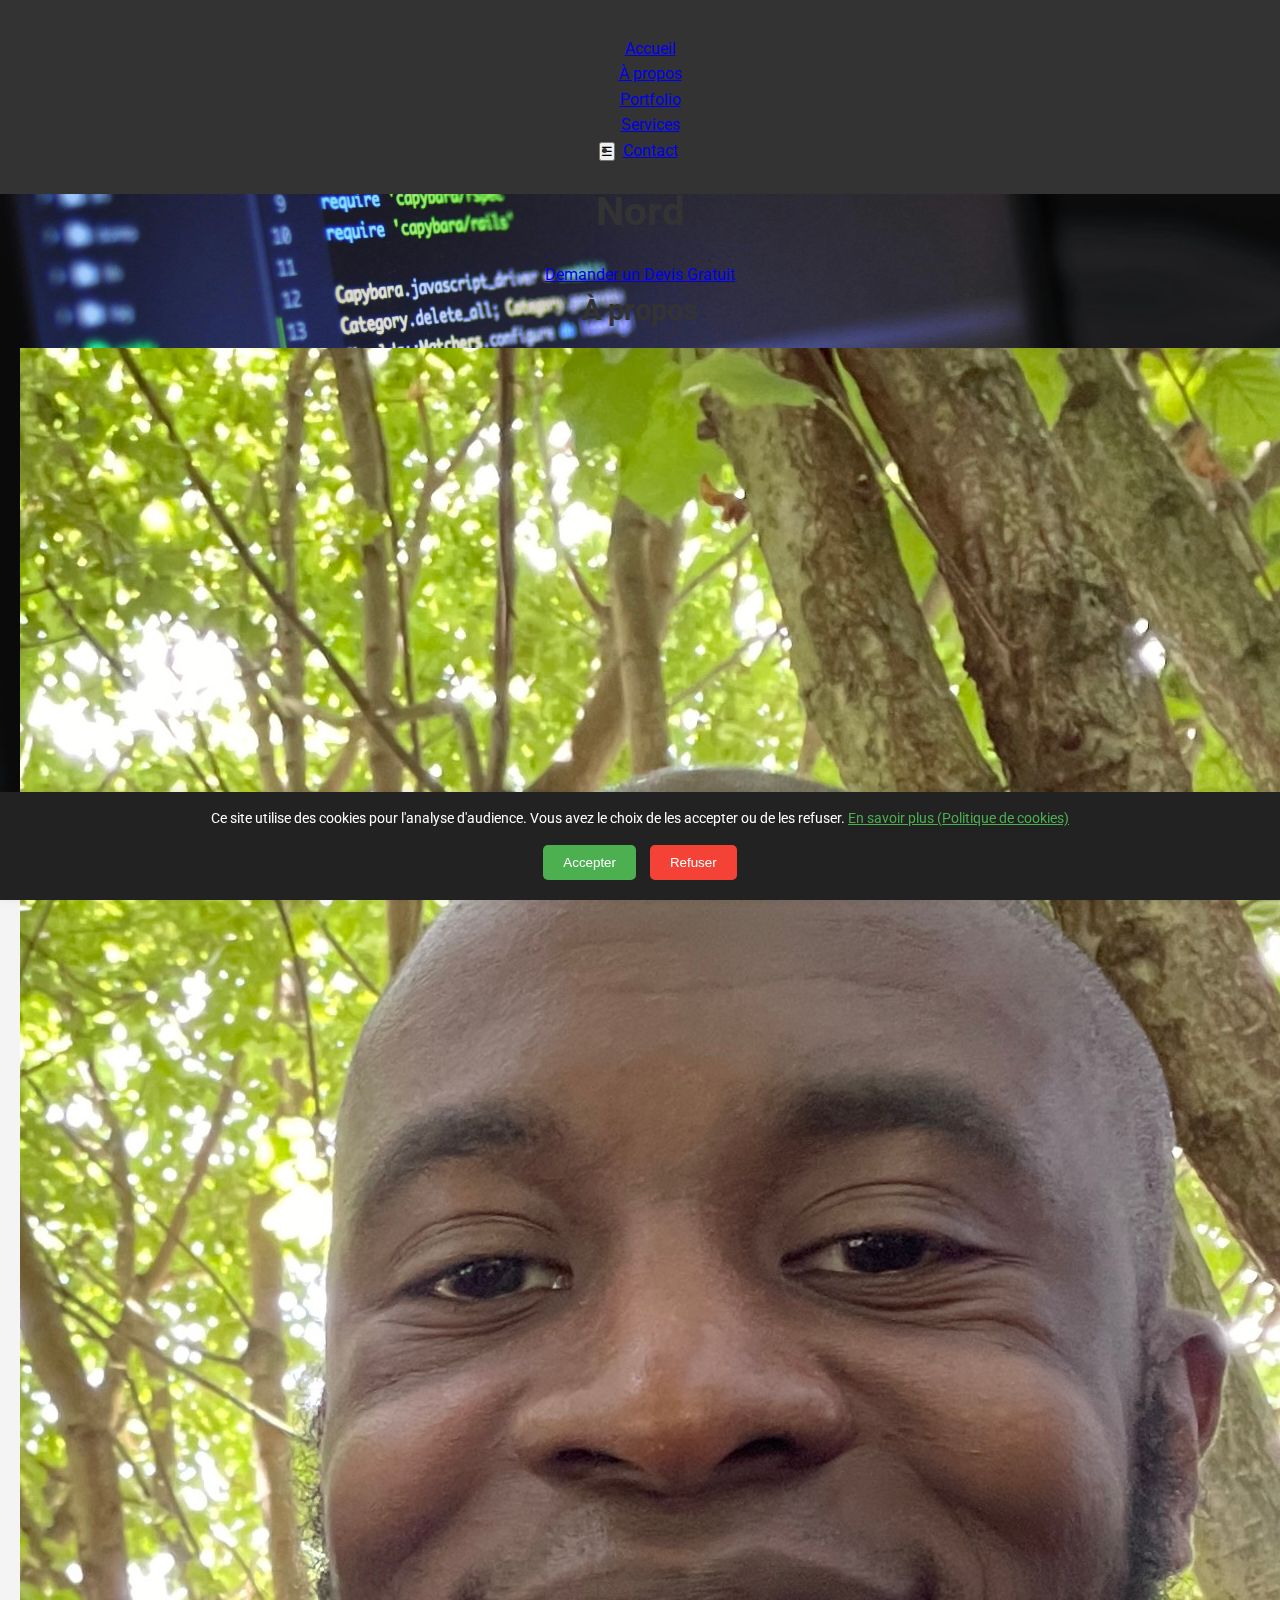
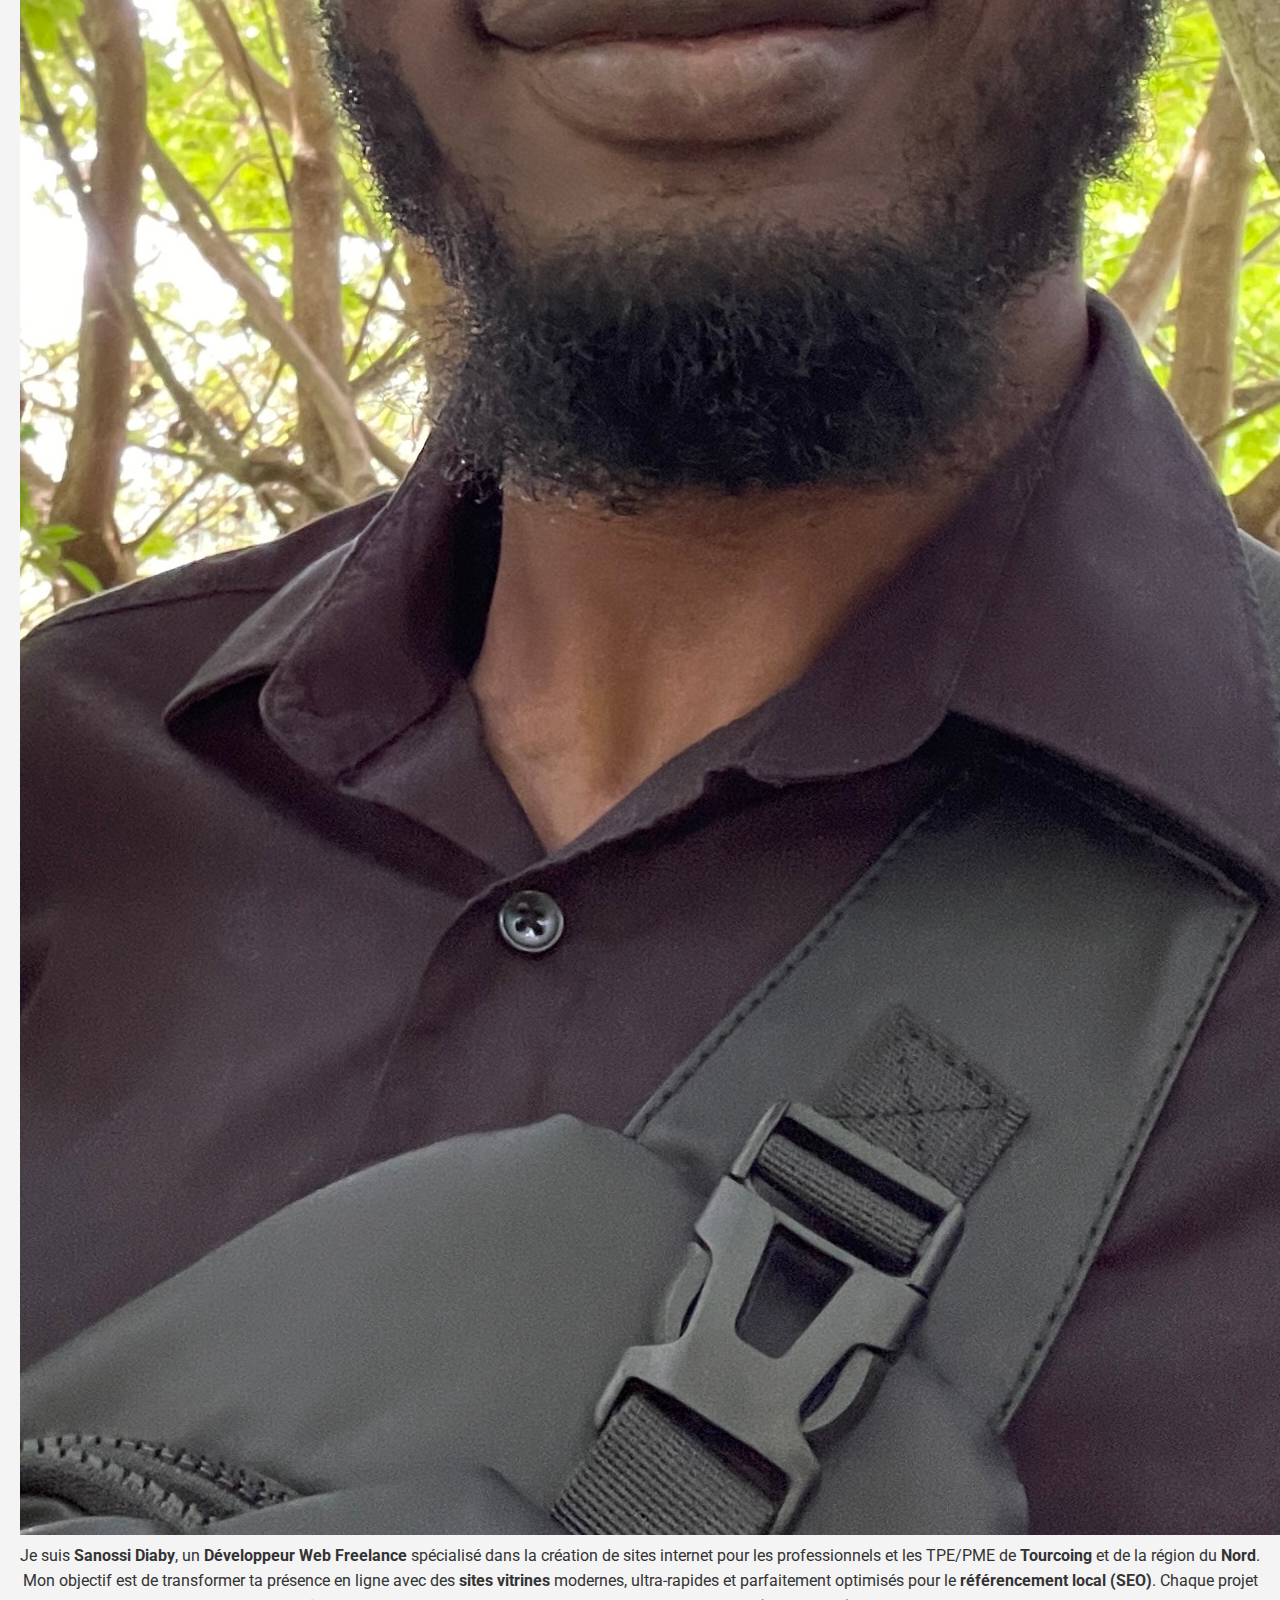
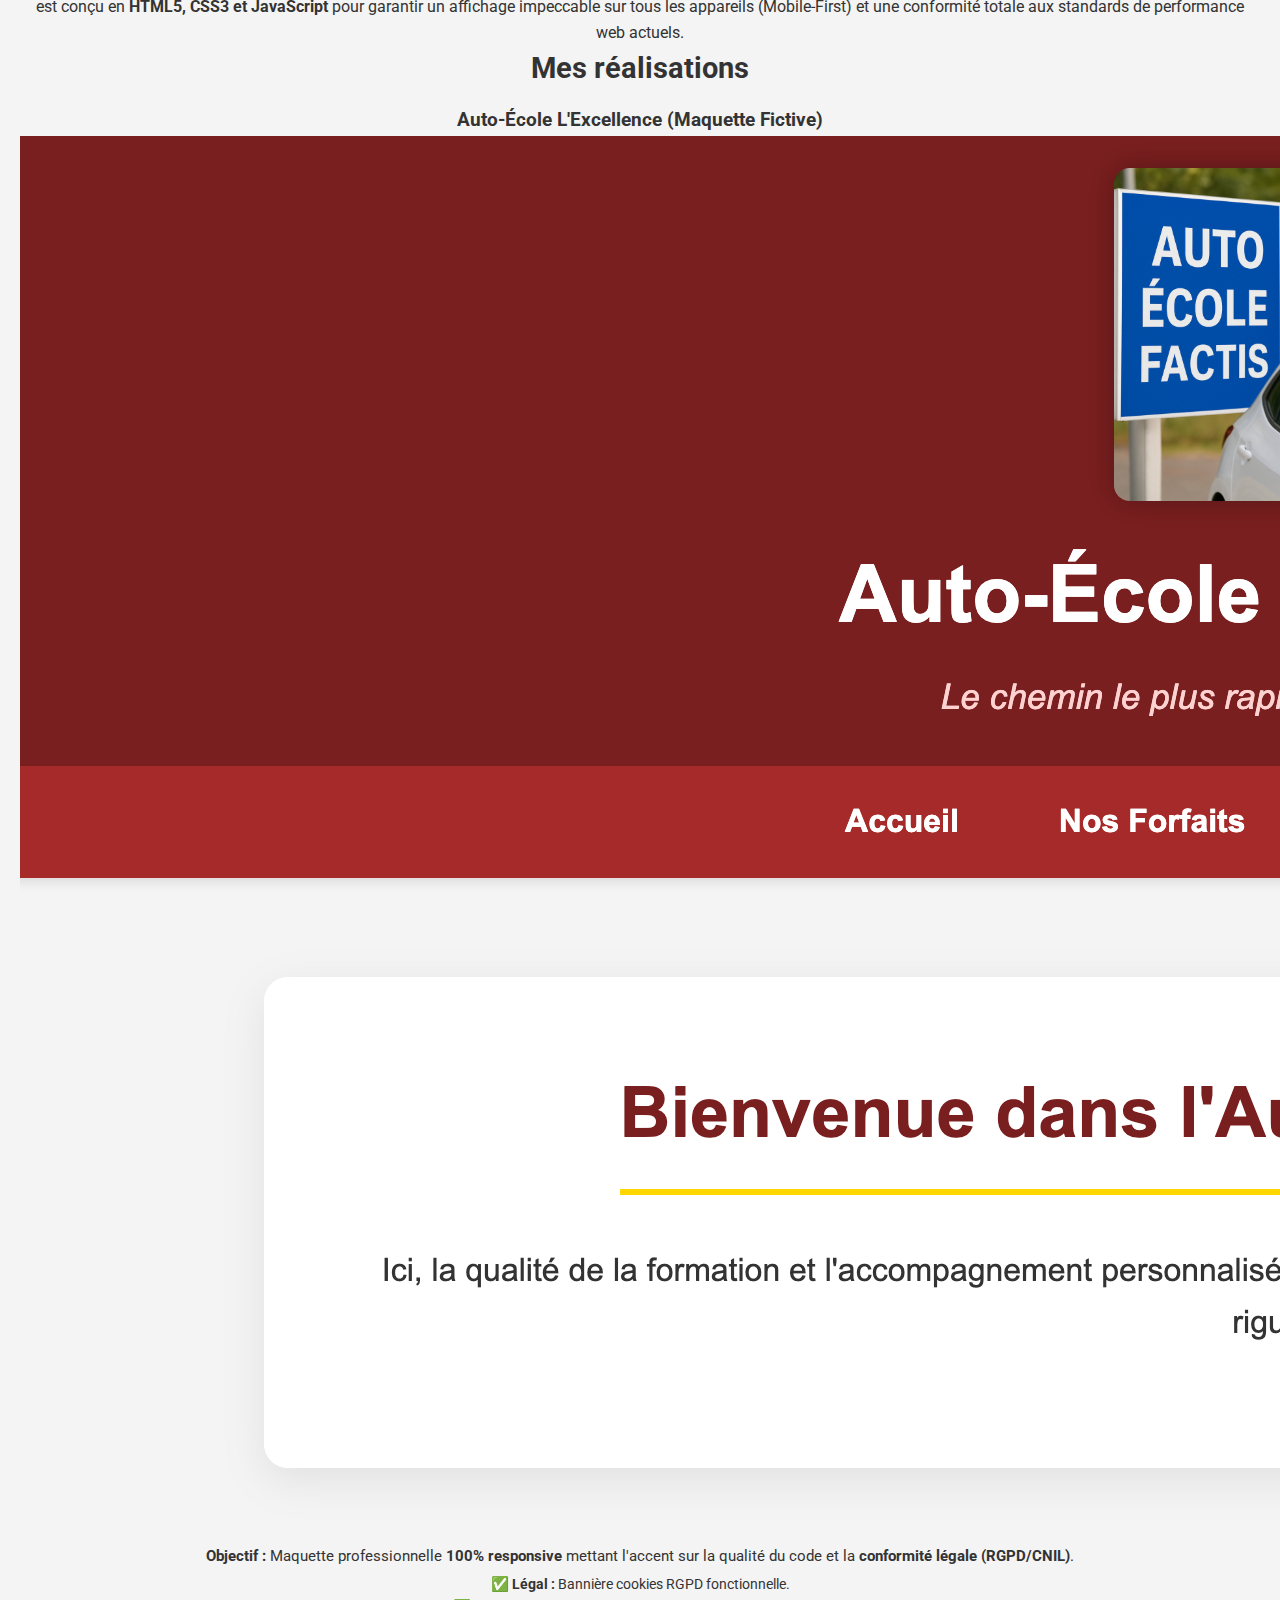
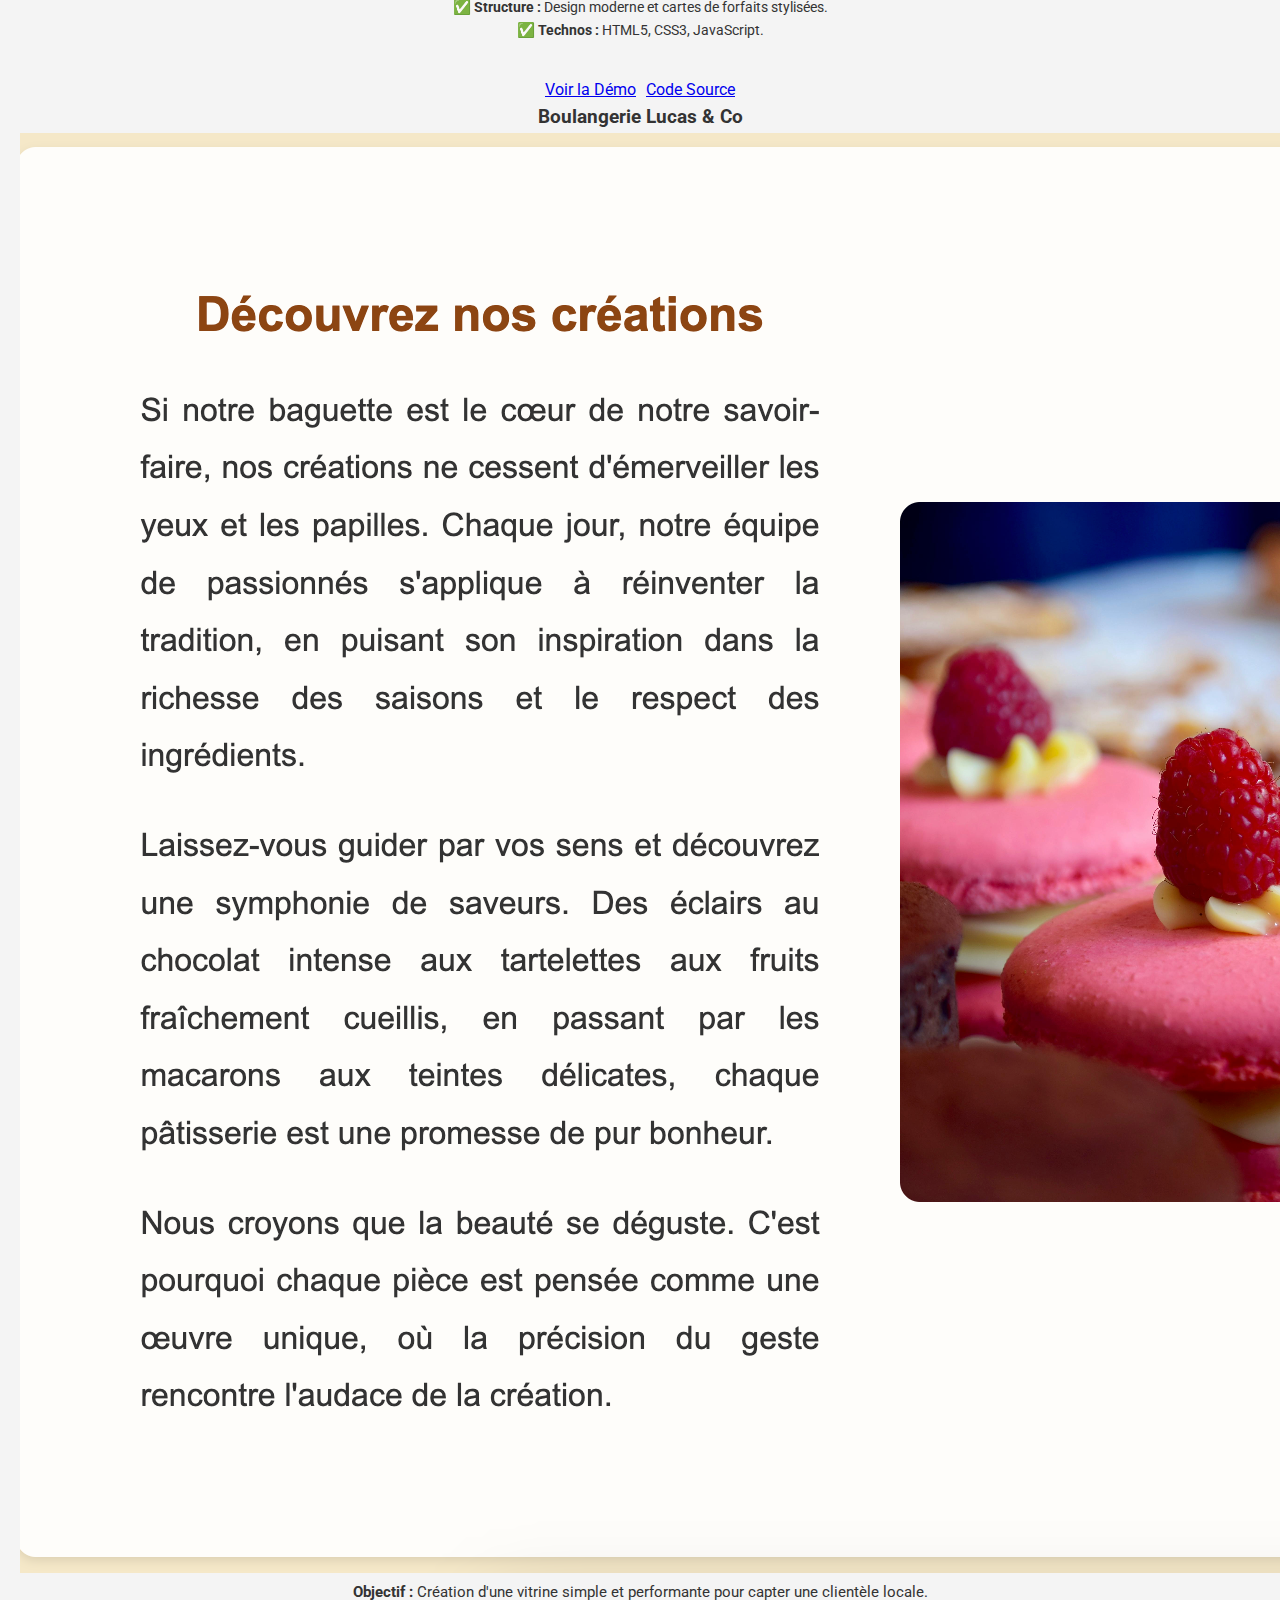
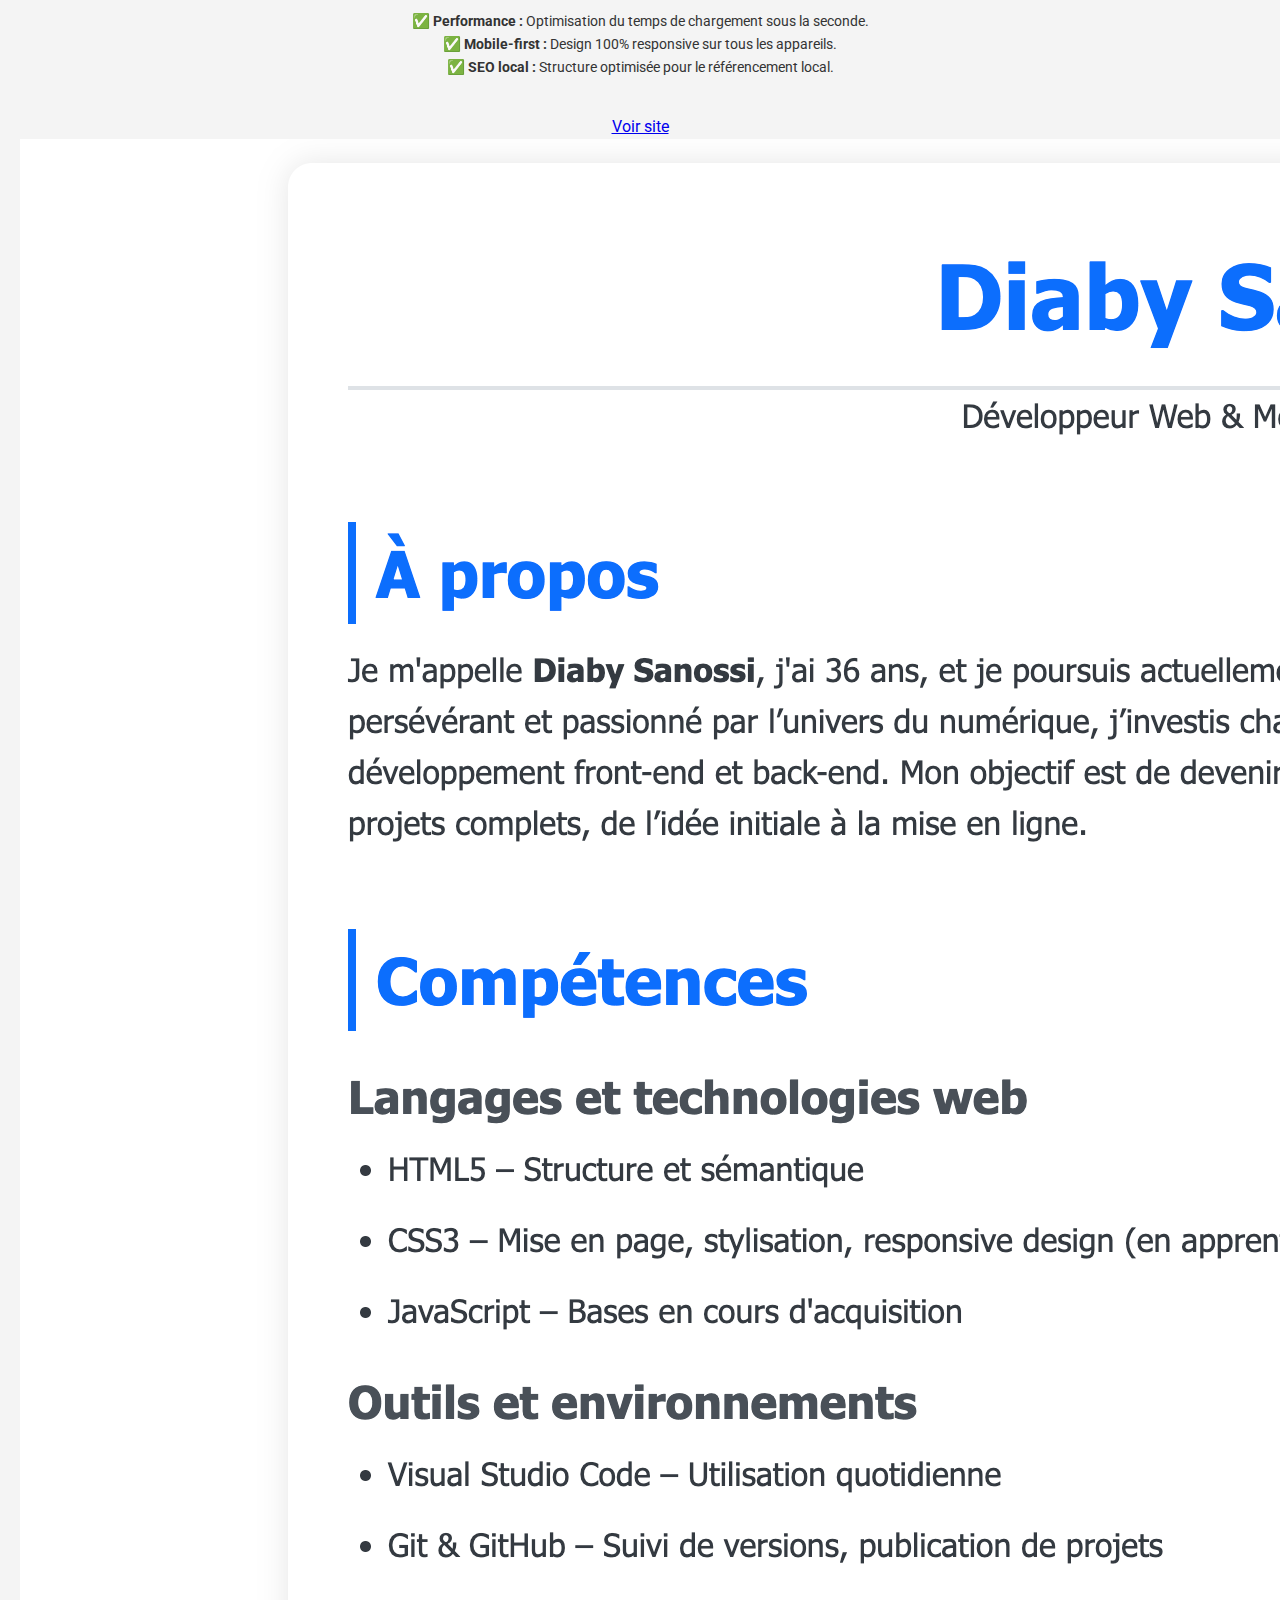
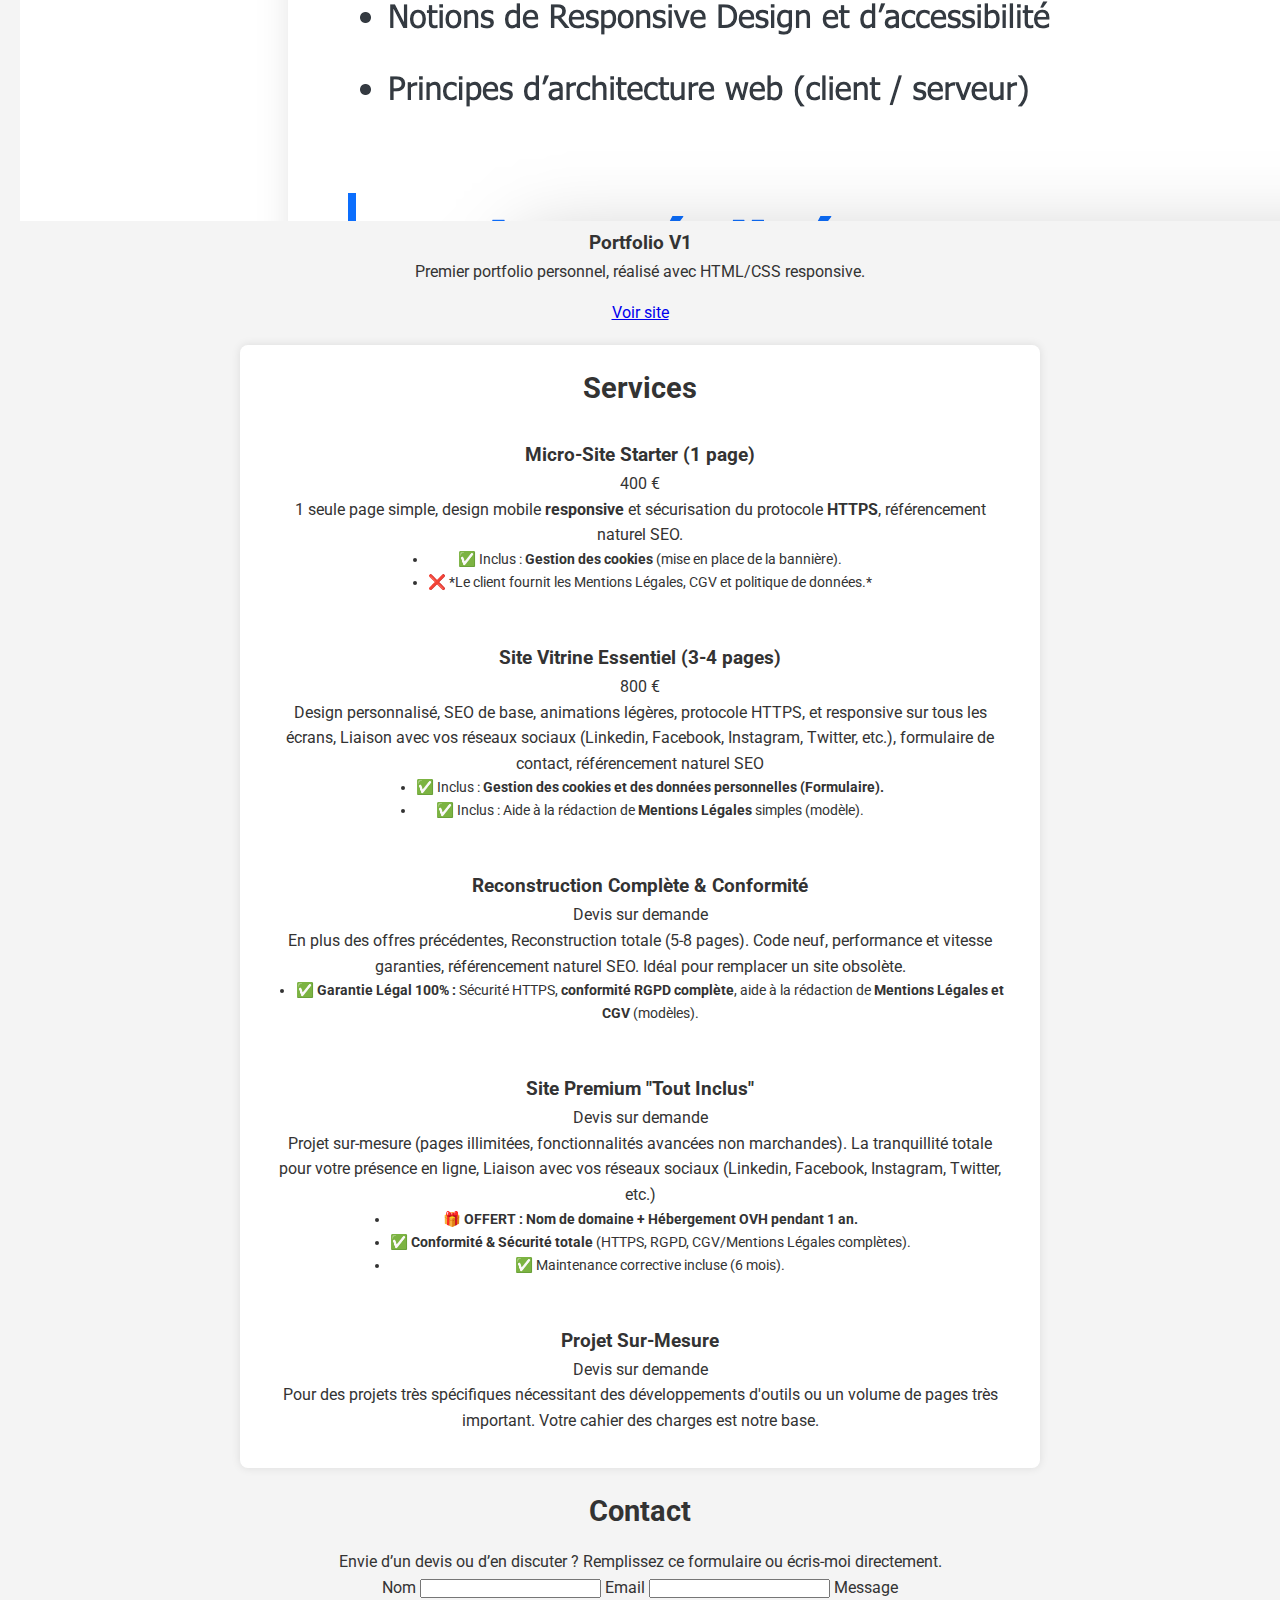
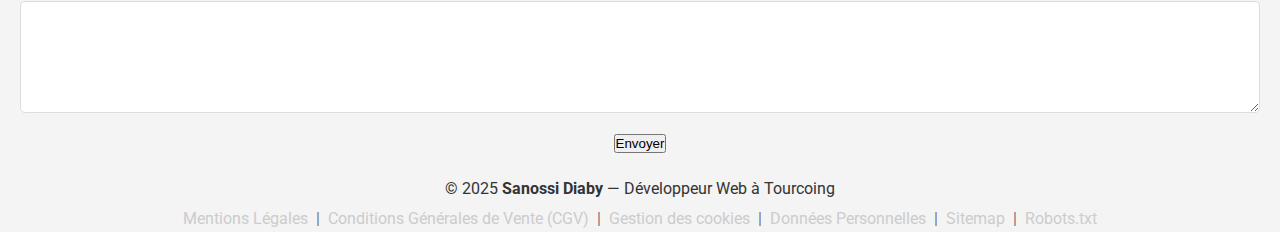
<file: index.html>
<!doctype html>
<html lang="fr">
<head>
  <meta charset="utf-8" />
  <meta name="viewport" content="width=device-width,initial-scale=1" />
  <title>Sanossi Diaby — Développeur Web à Tourcoing | Portfolio</title>
  
  <meta name="description" content="Sanossi Diaby, développeur web à Tourcoing — création de sites vitrines rapides, responsive et optimisés pour les commerces locaux." />
  <meta name="keywords" content="développeur web, site vitrine, Tourcoing, freelance, HTML CSS, SEO local" />
  <link rel="canonical" href="https://tonsite.fr/" />
  <meta property="og:title" content="Sanossi Diaby — Développeur Web à Tourcoing" />
  <meta property="og:description" content="Création de sites vitrines pour commerçants et petites entreprises. Design simple, responsive et SEO-friendly." />
  <meta property="og:image" content="https://tonsite.fr/images/preview.jpg" />
  <meta property="og:type" content="website" />
  <meta property="og:url" content="https://tonsite.fr/" />
  <meta name="twitter:card" content="summary_large_image" />
  <meta name="twitter:title" content="Sanossi Diaby — Développeur Web à Tourcoing" />
  <meta name="twitter:description" content="Sites vitrines pour commerces locaux — design, responsive, SEO." />
  <meta name="twitter:image" content="https://tonsite.fr/images/preview.jpg" />

  <script type="application/ld+json">
  {
    "@context":"https://schema.org",
    "@type":"Person",
    "name":"Sanossi Diaby",
    "jobTitle":"Développeur Web",
    "url":"https://tonsite.fr/",
    "sameAs":[]
  }
  </script>
  <link href="https://fonts.googleapis.com/css2?family=Roboto:wght@400;700&display=swap" rel="stylesheet">

  <link rel="stylesheet" href="style.css">
  
</head>
<body>
  <a class="skip-link" href="#main">Aller au contenu</a>

  <header>
    <div class="navbar" role="navigation" aria-label="Navigation principale">
      <div class="brand">
        <div class="name"><strong>Sanossi</strong> Diaby</div>
      </div>
      <button class="menu-toggle" aria-expanded="false" aria-controls="site-menu" onclick="toggleMenu()">☰</button>
      <ul id="site-menu" class="nav-links">
        <li><a href="#accueil">Accueil</a></li>
        <li><a href="#apropos">À propos</a></li>
        <li><a href="#portfolio">Portfolio</a></li>
        <li><a href="#services">Services</a></li>
        <li><a href="#contact">Contact</a></li>
      </ul>
    </div>
  </header>

  <main id="main">
    
    <section id="accueil" class="hero" aria-labelledby="hero-title">
        <div style="display:flex;flex-direction:column;gap:8px;align-items:center">
            <h1 id="hero-title">Sanossi Diaby — Développeur Web Freelance à Tourcoing et dans le Nord</h1>
            
            
            <a class="hero cta" href="#contact">Demander un Devis Gratuit</a>
        </div>
    </section>

    <section id="apropos" class="about" aria-labelledby="about-title">
      <h2 id="about-title">À propos</h2>
      <img src="moi.jpg" alt="Portrait de Sanossi Diaby">
      <div>
        <p>
          Je suis <strong>Sanossi Diaby</strong>, un <strong>Développeur Web Freelance</strong> spécialisé dans la création de sites internet pour les professionnels et les TPE/PME de <strong>Tourcoing</strong> et de la région du <strong>Nord</strong>. Mon objectif est de transformer ta présence en ligne avec des <strong>sites vitrines</strong> modernes, ultra-rapides et parfaitement optimisés pour le <strong>référencement local (SEO)</strong>.
          Chaque projet est conçu en <strong>HTML5, CSS3 et JavaScript</strong> pour garantir un affichage impeccable sur tous les appareils (Mobile-First) et une conformité totale aux standards de performance web actuels.
      </p>

      </div>
    </section>

    <section id="portfolio" class="projects" aria-labelledby="portfolio-title">
      <h2 id="portfolio-title">Mes réalisations</h2>
      <div class="project-grid" role="list">
        
        <article class="project-card" role="listitem">
            
            <h3>Auto-École L'Excellence (Maquette Fictive)</h3>
            <img src="capture.png" alt="Site au école">
            <p style="font-size: 0.95em;">
                <strong>Objectif :</strong> Maquette professionnelle <strong>100% responsive</strong> mettant l'accent sur la qualité du code et la <strong>conformité légale (RGPD/CNIL)</strong>.
            </p>
            <ul style="list-style: none; padding-left: 0; margin-top: 5px; font-size: 0.9em;">
                <li>✅ <strong>Légal :</strong> Bannière cookies RGPD fonctionnelle.</li>
                <li>✅ <strong>Structure :</strong> Design moderne et cartes de forfaits stylisées.</li>
                <li>✅ <strong>Technos :</strong> HTML5, CSS3, JavaScript.</li>
            </ul>
            
            <div class="projet-liens" style="margin-top: 15px; display: flex; gap: 10px; justify-content: center;">
                <a href="https://olgaflow.github.io/Auto-cole-fictif/" target="_blank" rel="noopener noreferrer" class="lien-demo cta-small">
                    Voir la Démo 
                </a>
                
                <a href="https://github.com/olgaflow/Auto-cole-fictif.git" target="_blank" rel="noopener noreferrer" class="lien-code cta-small secondary">
                    Code Source
                </a>
            </div>
        </article>
        
        <article class="project-card" role="listitem">
          
          <h3>Boulangerie Lucas & Co</h3>

          <img src="page4.png" alt="Boulangerie Lucas & Co">

          <p style="font-size: 0.95em;">
            <strong>Objectif :</strong> Création d'une vitrine simple et performante pour capter une clientèle locale.
          </p>
          <ul style="list-style: none; padding-left: 0; margin-top: 5px; font-size: 0.9em;">
            <li>✅ <strong>Performance :</strong> Optimisation du temps de chargement sous la seconde.</li>
            <li>✅ <strong>Mobile-first :</strong> Design 100% responsive sur tous les appareils.</li>
            <li>✅ <strong>SEO local :</strong> Structure optimisée pour le référencement local.</li>
          </ul>
          
          <div class="projet-liens" style="margin-top: 15px; display: flex; gap: 10px; justify-content: center;">
            <a href="https://olgaflow.github.io/BoulangerieLucas/" target="_blank" rel="noopener noreferrer" class="lien-demo cta-small">
                Voir site
            </a>
            </div>
        </article>
        
        <article class="project-card" role="listitem">
          <img src="page5.png" alt="Aperçu Portfolio V1">
          <h3>Portfolio V1</h3>
          <p>Premier portfolio personnel, réalisé avec HTML/CSS responsive.</p>
          <div class="projet-liens" style="margin-top: 15px; display: flex; gap: 10px; justify-content: center;">
            <a href="#" target="_blank" rel="noopener noreferrer" class="lien-demo cta-small">
                Voir site
            </a>
            </div>
        </article>
        
      </div>
    </section>

    <section id="services" aria-labelledby="services-title">
      <h2 id="services-title">Services</h2>
  
      <div class="services-container"> 
  
          <div class="service-card">
              <h3>Micro-Site Starter (1 page)</h3>
              <p class="price">400 €</p>
              <p>1 seule page simple, design mobile <strong>responsive</strong> et sécurisation du protocole <strong>HTTPS</strong>, référencement naturel SEO.</p>
              <ul style="list-style: disc; padding-left: 20px; font-size: 0.9em;">
                  <li>✅ Inclus : <strong>Gestion des cookies</strong> (mise en place de la bannière).</li>
                  <li>❌ *Le client fournit les Mentions Légales, CGV et politique de données.*</li>
              </ul>
          </div>
  
          <div class="service-card">
              <h3>Site Vitrine Essentiel (3-4 pages)</h3>
              <p class="price">800 €</p>
              <p>Design personnalisé, SEO de base, animations légères, protocole HTTPS, et responsive sur tous les écrans, 
                Liaison avec vos réseaux sociaux (Linkedin, Facebook, Instagram, Twitter, etc.), formulaire de contact, référencement naturel SEO</p>
              <ul style="list-style: disc; padding-left: 20px; font-size: 0.9em;">
                  <li>✅ Inclus : <strong>Gestion des cookies et des données personnelles (Formulaire).</strong></li>
                  <li>✅ Inclus : Aide à la rédaction de <strong>Mentions Légales</strong> simples (modèle).</li>
              </ul>
          </div>
  
          <div class="service-card">
              <h3>Reconstruction Complète & Conformité</h3>
              <p class="price"><a href="#contact" style="text-decoration: none; color: inherit;">Devis sur demande</a></p> 
              <p>
                  En plus des offres précédentes, Reconstruction totale (5-8 pages). Code neuf, performance et vitesse garanties, référencement naturel SEO. Idéal pour remplacer un site obsolète.
              </p>
              <ul style="list-style: disc; padding-left: 20px; font-size: 0.9em;">
                  <li>✅ <strong>Garantie Légal 100% :</strong> Sécurité HTTPS, <strong>conformité RGPD complète</strong>, aide à la rédaction de <strong>Mentions Légales et CGV</strong> (modèles).</li>
              </ul>
          </div>
          
          <div class="service-card">
              <h3>Site Premium "Tout Inclus"</h3>
              <p class="price"><a href="#contact" style="text-decoration: none; color: inherit;">Devis sur demande</a></p>
              <p>Projet sur-mesure (pages illimitées, fonctionnalités avancées non marchandes). La tranquillité totale pour votre présence en ligne, Liaison avec vos réseaux sociaux (Linkedin, Facebook, Instagram, Twitter, etc.)</p>
              <ul style="list-style: disc; padding-left: 20px; font-size: 0.9em;">
                  <li>🎁 <strong>OFFERT :</strong> <strong>Nom de domaine + Hébergement OVH pendant 1 an.</strong></li>
                  <li>✅ <strong>Conformité & Sécurité totale</strong> (HTTPS, RGPD, CGV/Mentions Légales complètes).</li>
                  <li>✅ Maintenance corrective incluse (6 mois).</li>
              </ul>
          </div>
  
          <div class="service-card">
              <h3>Projet Sur-Mesure</h3>
              <p class="price"><a href="#contact" style="text-decoration: none; color: inherit;">Devis sur demande</a></p>
              <p>Pour des projets très spécifiques nécessitant des développements d'outils ou un volume de pages très important. Votre cahier des charges est notre base.</p>
          </div>
  
       </section>
  
    <section id="contact" class="contact" aria-labelledby="contact-title">
        <h2 id="contact-title">Contact</h2>
        <p>Envie d’un devis ou d’en discuter ? Remplissez ce formulaire ou écris-moi directement.</p>
    
        <form action="https://formspree.io/f/xgvzzpgw" method="POST" aria-label="Formulaire de contact">
            
            <label for="name">Nom</label>
            <input id="name" name="user_name" type="text" required autocomplete="name" />
            
            <label for="email">Email</label>
            <input id="email" name="user_email" type="email" required autocomplete="email" />
            
            <label for="message">Message</label>
            <textarea id="message" name="user_message" rows="6" required autocomplete="off"></textarea>
            
            <button type="submit">Envoyer</button>
        </form>
    </section>
    
  </main>
  
  <footer>
    <p style="margin-bottom: 5px;">&copy; 2025 <strong>Sanossi Diaby</strong> — Développeur Web à Tourcoing</p>
      
    <div class="legal-links" style="display: flex; flex-wrap: wrap; justify-content: center; margin-top: 5px;">
        <a href="mentions-legales.html" style="color: #ccc; text-decoration: none; padding: 0 8px;">Mentions Légales</a>
        <span style="color: #777;">|</span>
        <a href="conditions-générale-des-ventes.html" style="color: #ccc; text-decoration: none; padding: 0 8px;">Conditions Générales de Vente (CGV)</a>
        <span style="color: #777;">|</span>
        <a id="manage-cookies-link" href="#" onclick="showCookieBanner()" style="color: #ccc; text-decoration: none; padding: 0 8px;">Gestion des cookies</a>
        <span style="color: #777;">|</span>
        <a href="mentions-legales.html#gestion-donnees" style="color: #ccc; text-decoration: none; padding: 0 8px;">Données Personnelles</a>
        <span style="color: #777;">|</span>
        <a href="/sitemap.xml" style="color: #ccc; text-decoration: none; padding: 0 8px;">Sitemap</a>
        <span style="color: #777;">|</span>
        <a href="/robots.txt" style="color: #ccc; text-decoration: none; padding: 0 8px;">Robots.txt</a>
    </div>
  </footer>

  <div id="cookie-banner" style="position: fixed; bottom: 0; left: 0; right: 0; background: #222; color: white; padding: 15px; text-align: center; z-index: 10000; box-shadow: 0 -2px 10px rgba(0,0,0,0.1); display: none;">

    <p style="margin: 0 0 10px 0; font-size: 0.9em;">
      Ce site utilise des cookies pour l'analyse d'audience. Vous avez le choix de les accepter ou de les refuser.
      <a href="mentions-legales.html#cookies" style="color: #4CAF50; text-decoration: underline;">En savoir plus (Politique de cookies)</a>
    </p>
    <div>
      <button id="cookie-accept" style="background-color: #4CAF50; color: white; padding: 10px 20px; border: none; cursor: pointer; margin: 5px; border-radius: 5px;" onclick="setConsent(true)">Accepter</button>
      <button id="cookie-reject" style="background-color: #f44336; color: white; padding: 10px 20px; border: none; cursor: pointer; margin: 5px; border-radius: 5px;" onclick="setConsent(false)">Refuser</button>
    </div>
  </div>

  <button id="scrollToTopBtn" title="Retour en haut" aria-label="Retour en haut" hidden>↑</button>

  <script src="script.js" defer></script>

</body>
</html>
</file>
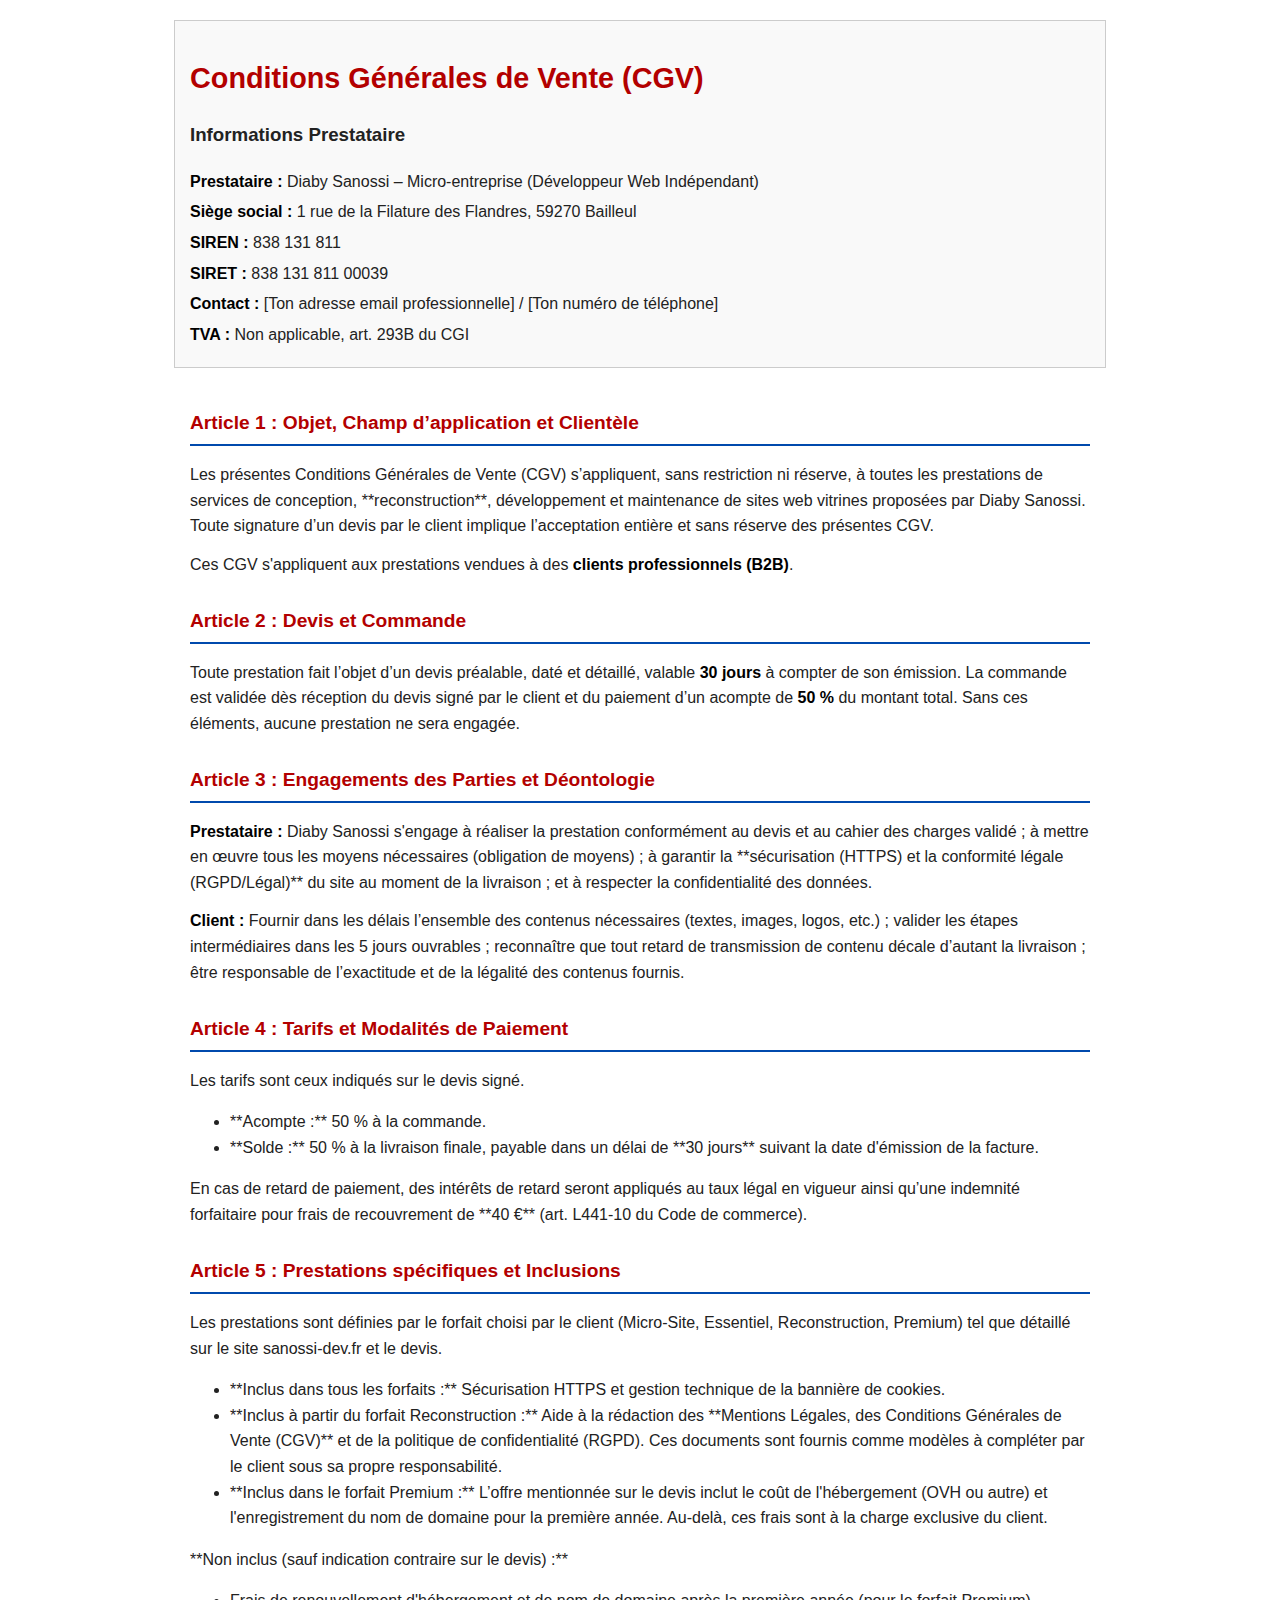
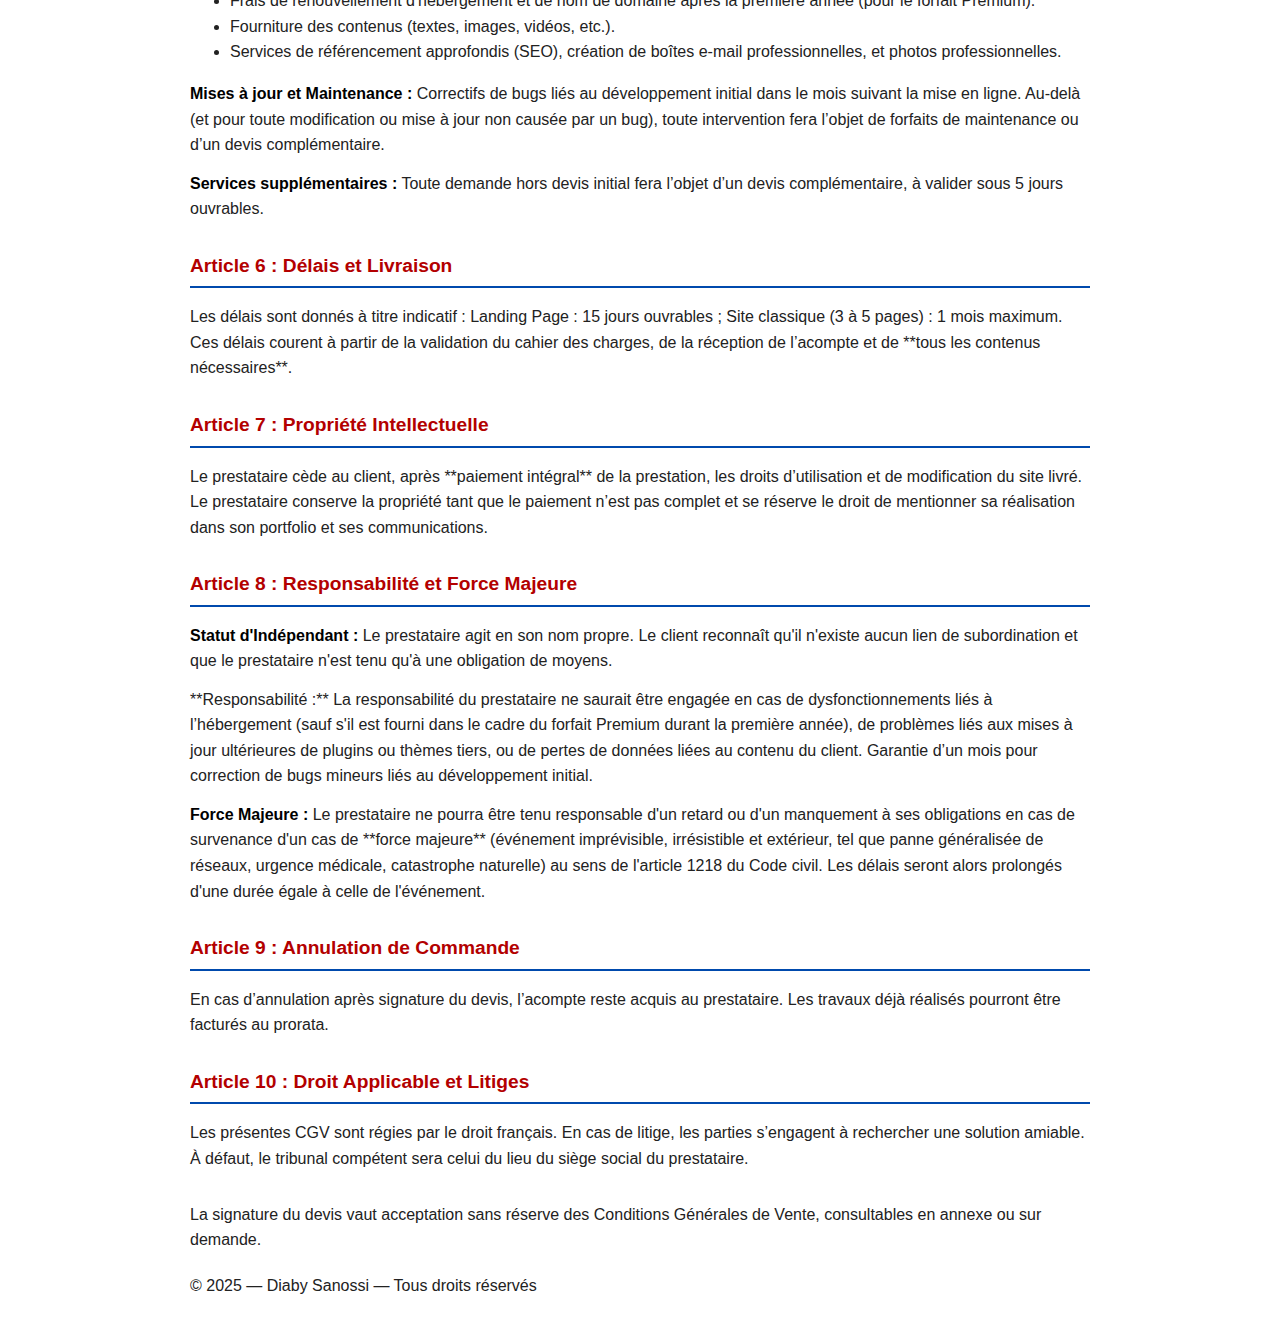
<file: conditions-générale-des-ventes.html>
<!DOCTYPE html>
<html lang="fr">
<head>
  <meta charset="UTF-8" />
  <meta name="viewport" content="width=device-width, initial-scale=1.0" />
  <title>Conditions Générales de Vente — Diaby Sanossi</title>
  <style>
    /* ... (Styles CSS conservés) ... */
    body {
      font-family: "Segoe UI", Arial, sans-serif;
      line-height: 1.6;
      color: #222;
      background-color: #fff;
      margin: 0;
      padding: 0;
    }

    header {
      background-color: #000000;;
      color: #fff;
      text-align: center;
      padding: 20px 10px;
    }

    main {
      max-width: 900px;
      margin: 40px auto;
      padding: 0 20px;
    }

    h1, h2 {
      color: #b30000;
      
    }

    h1 {
      font-size: 1.8em;
      margin-bottom: 0.5em;
      
    }

    h2 {
      margin-top: 1.5em;
      font-size: 1.2em;
      border-bottom: 2px solid #004aad;
      padding-bottom: 5px;
    }

    p {
      margin: 0.8em 0;
    }

    strong {
      color: #000;
    }

    footer {
      text-align: center;
      font-size: 0.9em;
      color: #555;
      margin-top: 50px;
      padding: 20px;
      border-top: 1px solid #ccc;
    }
    
    .header-info {
      border: 1px solid #ccc;
      padding: 15px;
      margin-bottom: 20px;
      background-color: #f9f9f9;
      max-width: 900px;
      margin: 20px auto;
    }
    .header-info p {
        margin: 5px 0;
    }

    .main-content {
      max-width: 900px;
      margin: 40px auto;
      padding: 0 20px;
    }

  </style>
</head>
<body>

<div class="header-info">
    <h1>Conditions Générales de Vente (CGV)</h1>
    <h3>Informations Prestataire</h3>
    <p><strong>Prestataire :</strong> Diaby Sanossi – Micro-entreprise (Développeur Web Indépendant)</p>
    <p><strong>Siège social :</strong> 1 rue de la Filature des Flandres, 59270 Bailleul</p>
    <p><strong>SIREN :</strong> 838 131 811</p>
    <p><strong>SIRET :</strong> 838 131 811 00039</p>
    <p><strong>Contact :</strong> [Ton adresse email professionnelle] / [Ton numéro de téléphone]</p>
    <p><strong>TVA :</strong> Non applicable, art. 293B du CGI</p>
</div>

<div class="main-content">
    <h2>Article 1 : Objet, Champ d’application et Clientèle</h2>
    <p>Les présentes Conditions Générales de Vente (CGV) s’appliquent, sans restriction ni réserve, à toutes les prestations de services de conception, **reconstruction**, développement et maintenance de sites web vitrines proposées par Diaby Sanossi. Toute signature d’un devis par le client implique l’acceptation entière et sans réserve des présentes CGV.</p>
    <p>Ces CGV s'appliquent aux prestations vendues à des <strong>clients professionnels (B2B)</strong>.</p>

    <h2>Article 2 : Devis et Commande</h2>
    <p>Toute prestation fait l’objet d’un devis préalable, daté et détaillé, valable <strong>30 jours</strong> à compter de son émission. La commande est validée dès réception du devis signé par le client et du paiement d’un acompte de <strong>50 %</strong> du montant total. Sans ces éléments, aucune prestation ne sera engagée.</p>

    <h2>Article 3 : Engagements des Parties et Déontologie</h2>
    <p><strong>Prestataire :</strong> Diaby Sanossi s'engage à réaliser la prestation conformément au devis et au cahier des charges validé ; à mettre en œuvre tous les moyens nécessaires (obligation de moyens) ; à garantir la **sécurisation (HTTPS) et la conformité légale (RGPD/Légal)** du site au moment de la livraison ; et à respecter la confidentialité des données.</p>
    <p><strong>Client :</strong> Fournir dans les délais l’ensemble des contenus nécessaires (textes, images, logos, etc.) ; valider les étapes intermédiaires dans les 5 jours ouvrables ; reconnaître que tout retard de transmission de contenu décale d’autant la livraison ; être responsable de l’exactitude et de la légalité des contenus fournis.</p>

    <h2>Article 4 : Tarifs et Modalités de Paiement</h2>
    <p>Les tarifs sont ceux indiqués sur le devis signé.</p>
    <ul>
        <li>**Acompte :** 50 % à la commande.</li>
        <li>**Solde :** 50 % à la livraison finale, payable dans un délai de **30 jours** suivant la date d'émission de la facture.</li>
    </ul>
    <p>En cas de retard de paiement, des intérêts de retard seront appliqués au taux légal en vigueur ainsi qu’une indemnité forfaitaire pour frais de recouvrement de **40 €** (art. L441-10 du Code de commerce).</p>

    <h2>Article 5 : Prestations spécifiques et Inclusions</h2>
    <p>Les prestations sont définies par le forfait choisi par le client (Micro-Site, Essentiel, Reconstruction, Premium) tel que détaillé sur le site sanossi-dev.fr et le devis.</p>
    <ul>
        <li>**Inclus dans tous les forfaits :** Sécurisation HTTPS et gestion technique de la bannière de cookies.</li>
        <li>**Inclus à partir du forfait Reconstruction :** Aide à la rédaction des **Mentions Légales, des Conditions Générales de Vente (CGV)** et de la politique de confidentialité (RGPD). Ces documents sont fournis comme modèles à compléter par le client sous sa propre responsabilité.</li>
        <li>**Inclus dans le forfait Premium :** L’offre mentionnée sur le devis inclut le coût de l'hébergement (OVH ou autre) et l'enregistrement du nom de domaine pour la première année. Au-delà, ces frais sont à la charge exclusive du client.</li>
    </ul>
    <p>**Non inclus (sauf indication contraire sur le devis) :**</p>
    <ul>
        <li>Frais de renouvellement d'hébergement et de nom de domaine après la première année (pour le forfait Premium).</li>
        <li>Fourniture des contenus (textes, images, vidéos, etc.).</li>
        <li>Services de référencement approfondis (SEO), création de boîtes e-mail professionnelles, et photos professionnelles.</li>
    </ul>
    <p><strong>Mises à jour et Maintenance :</strong> Correctifs de bugs liés au développement initial dans le mois suivant la mise en ligne. Au-delà (et pour toute modification ou mise à jour non causée par un bug), toute intervention fera l’objet de forfaits de maintenance ou d’un devis complémentaire.</p>
    <p><strong>Services supplémentaires :</strong> Toute demande hors devis initial fera l’objet d’un devis complémentaire, à valider sous 5 jours ouvrables.</p>

    <h2>Article 6 : Délais et Livraison</h2>
    <p>Les délais sont donnés à titre indicatif : Landing Page : 15 jours ouvrables ; Site classique (3 à 5 pages) : 1 mois maximum. Ces délais courent à partir de la validation du cahier des charges, de la réception de l’acompte et de **tous les contenus nécessaires**.</p>

    <h2>Article 7 : Propriété Intellectuelle</h2>
    <p>Le prestataire cède au client, après **paiement intégral** de la prestation, les droits d’utilisation et de modification du site livré. Le prestataire conserve la propriété tant que le paiement n’est pas complet et se réserve le droit de mentionner sa réalisation dans son portfolio et ses communications.</p>

    <h2>Article 8 : Responsabilité et Force Majeure</h2>
    <p><strong>Statut d'Indépendant :</strong> Le prestataire agit en son nom propre. Le client reconnaît qu'il n'existe aucun lien de subordination et que le prestataire n'est tenu qu'à une obligation de moyens.</p>
    <p>**Responsabilité :** La responsabilité du prestataire ne saurait être engagée en cas de dysfonctionnements liés à l’hébergement (sauf s'il est fourni dans le cadre du forfait Premium durant la première année), de problèmes liés aux mises à jour ultérieures de plugins ou thèmes tiers, ou de pertes de données liées au contenu du client. Garantie d’un mois pour correction de bugs mineurs liés au développement initial.</p>
    <p><strong>Force Majeure :</strong> Le prestataire ne pourra être tenu responsable d'un retard ou d'un manquement à ses obligations en cas de survenance d'un cas de **force majeure** (événement imprévisible, irrésistible et extérieur, tel que panne généralisée de réseaux, urgence médicale, catastrophe naturelle) au sens de l'article 1218 du Code civil. Les délais seront alors prolongés d'une durée égale à celle de l'événement.</p>

    <h2>Article 9 : Annulation de Commande</h2>
    <p>En cas d’annulation après signature du devis, l’acompte reste acquis au prestataire. Les travaux déjà réalisés pourront être facturés au prorata.</p>

    <h2>Article 10 : Droit Applicable et Litiges</h2>
    <p>Les présentes CGV sont régies par le droit français. En cas de litige, les parties s’engagent à rechercher une solution amiable. À défaut, le tribunal compétent sera celui du lieu du siège social du prestataire.</p>

    <p style="margin-top: 30px;">La signature du devis vaut acceptation sans réserve des Conditions Générales de Vente, consultables en annexe ou sur demande.</p>
    <p style="margin-top: 20px;">&copy; 2025 — Diaby Sanossi — Tous droits réservés</p>
</div>

</body>
</html>
</file>
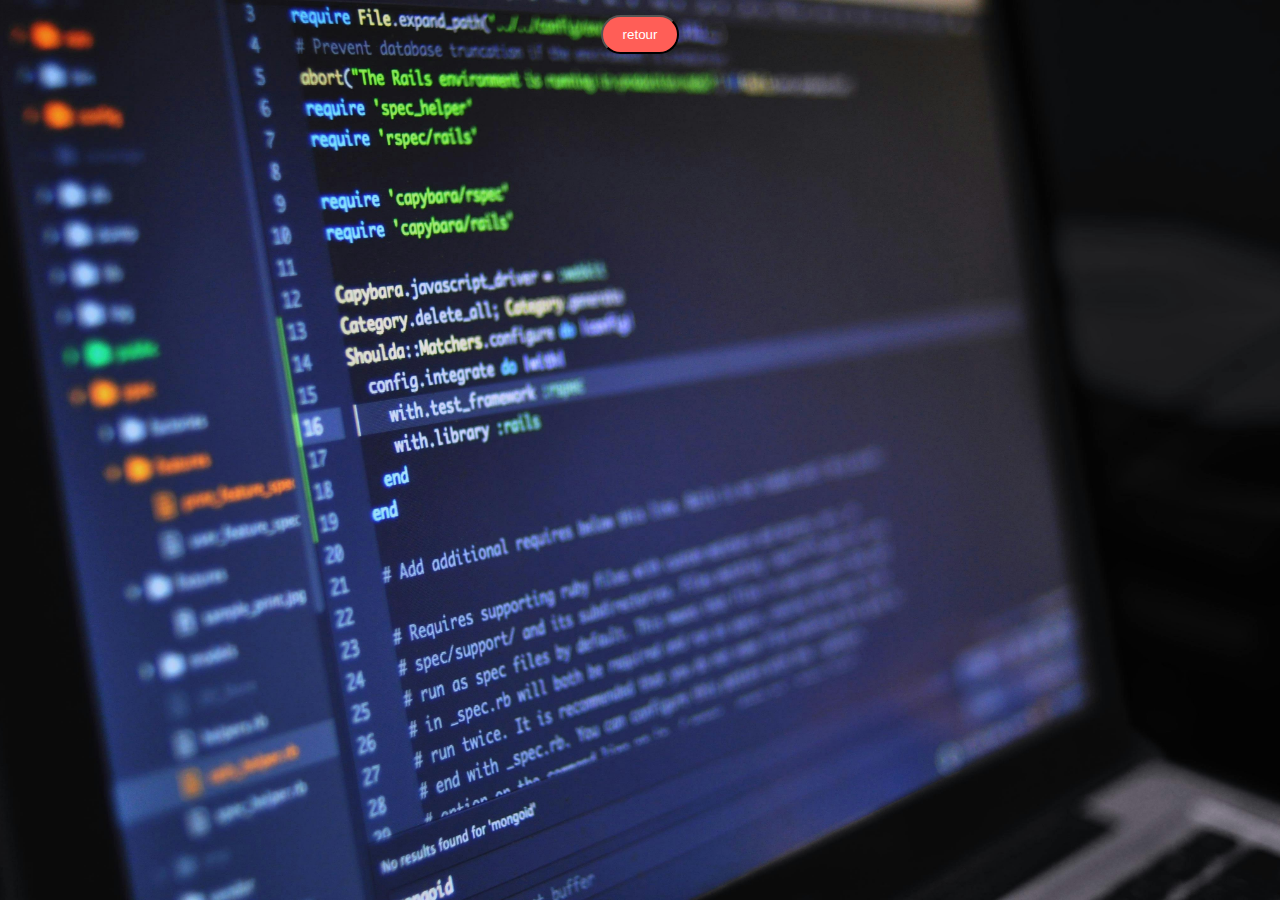
<file: contact.html>
<!DOCTYPE html>
<html lang="fr">
<head>
    <meta charset="UTF-8">
    <meta name="viewport" content="width=device-width, initial-scale=1.0">
    <link rel="stylesheet" href="style.css">
    <title>CONTACT</title>
</head>
<body>
    <a href="index.html"><button style="display: inline-block;
        padding: 10px 20px;
        margin-top: 15px;
        background-color: #ff5e57;
        color: white;
        text-decoration: none;
        border-radius: 25px;
        transition: background-color 0.3s ease;">retour</button></a>
        
</body>
</html>
</file>
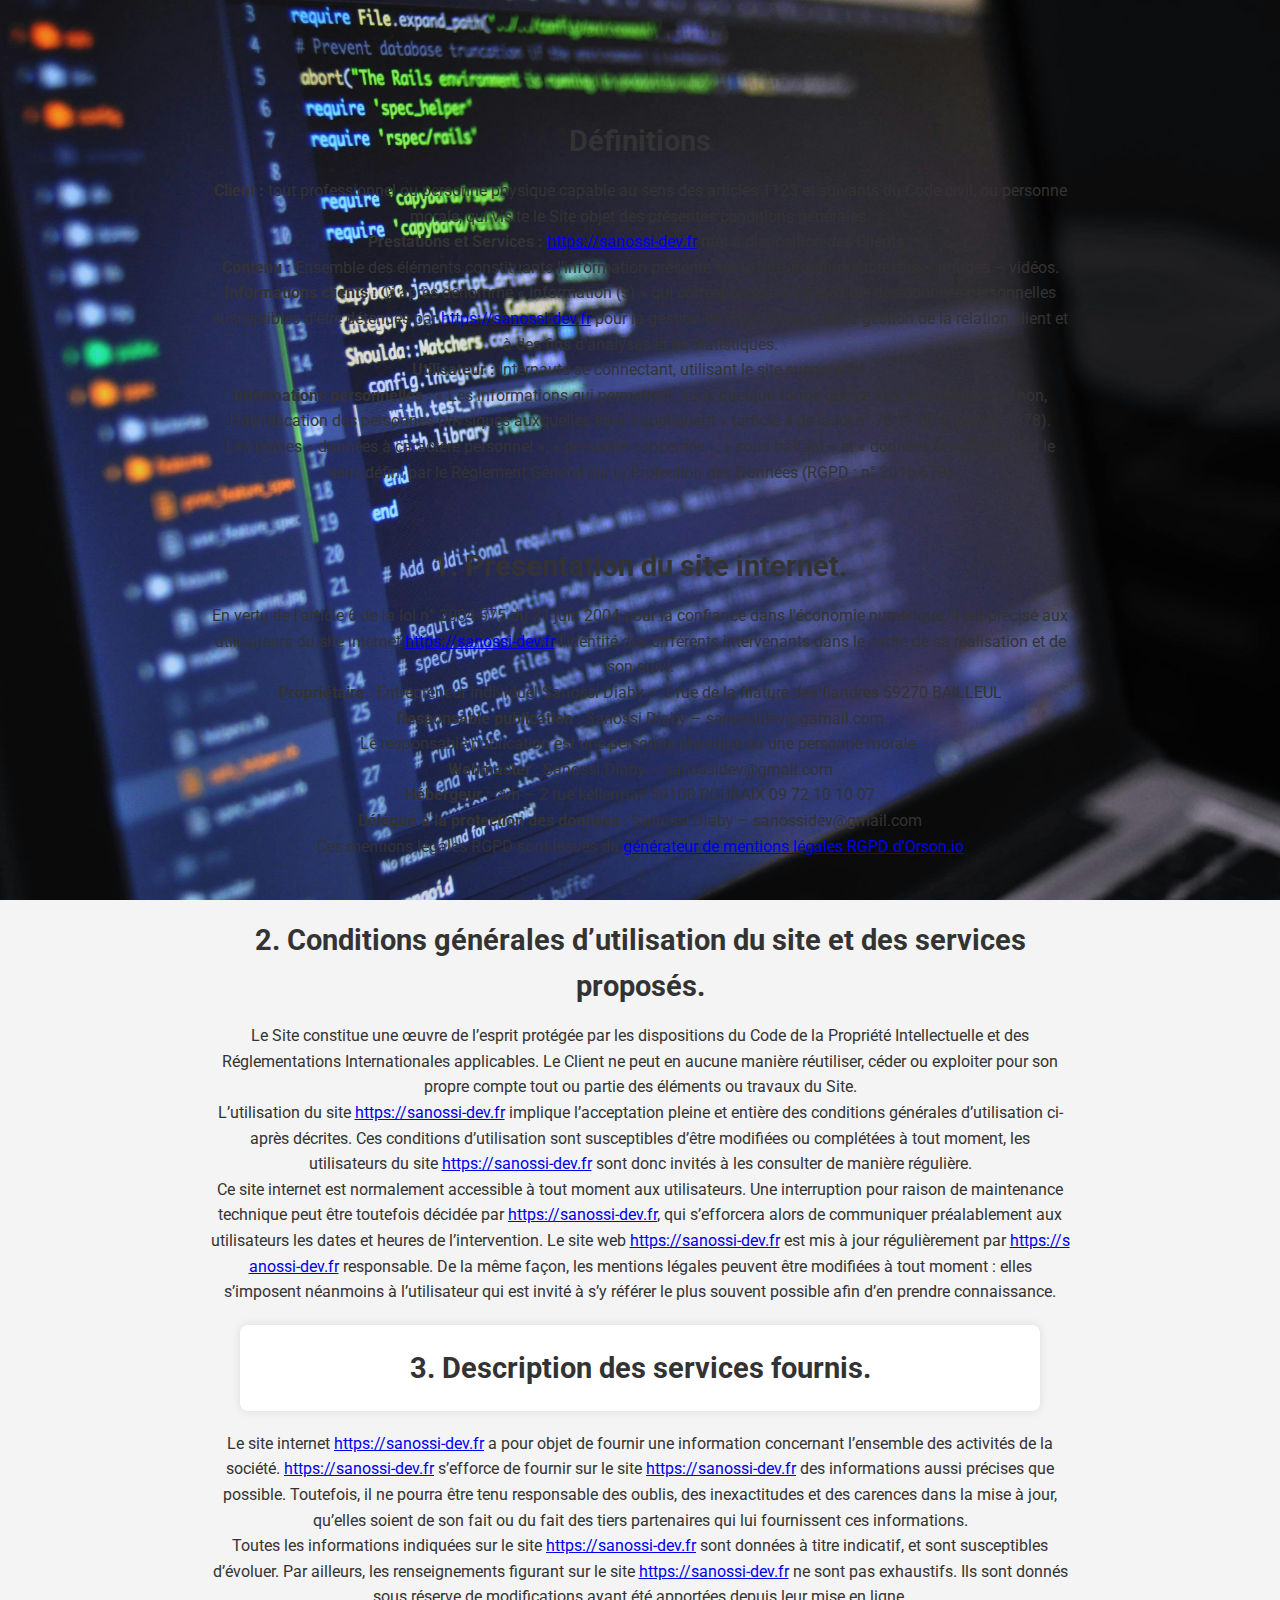
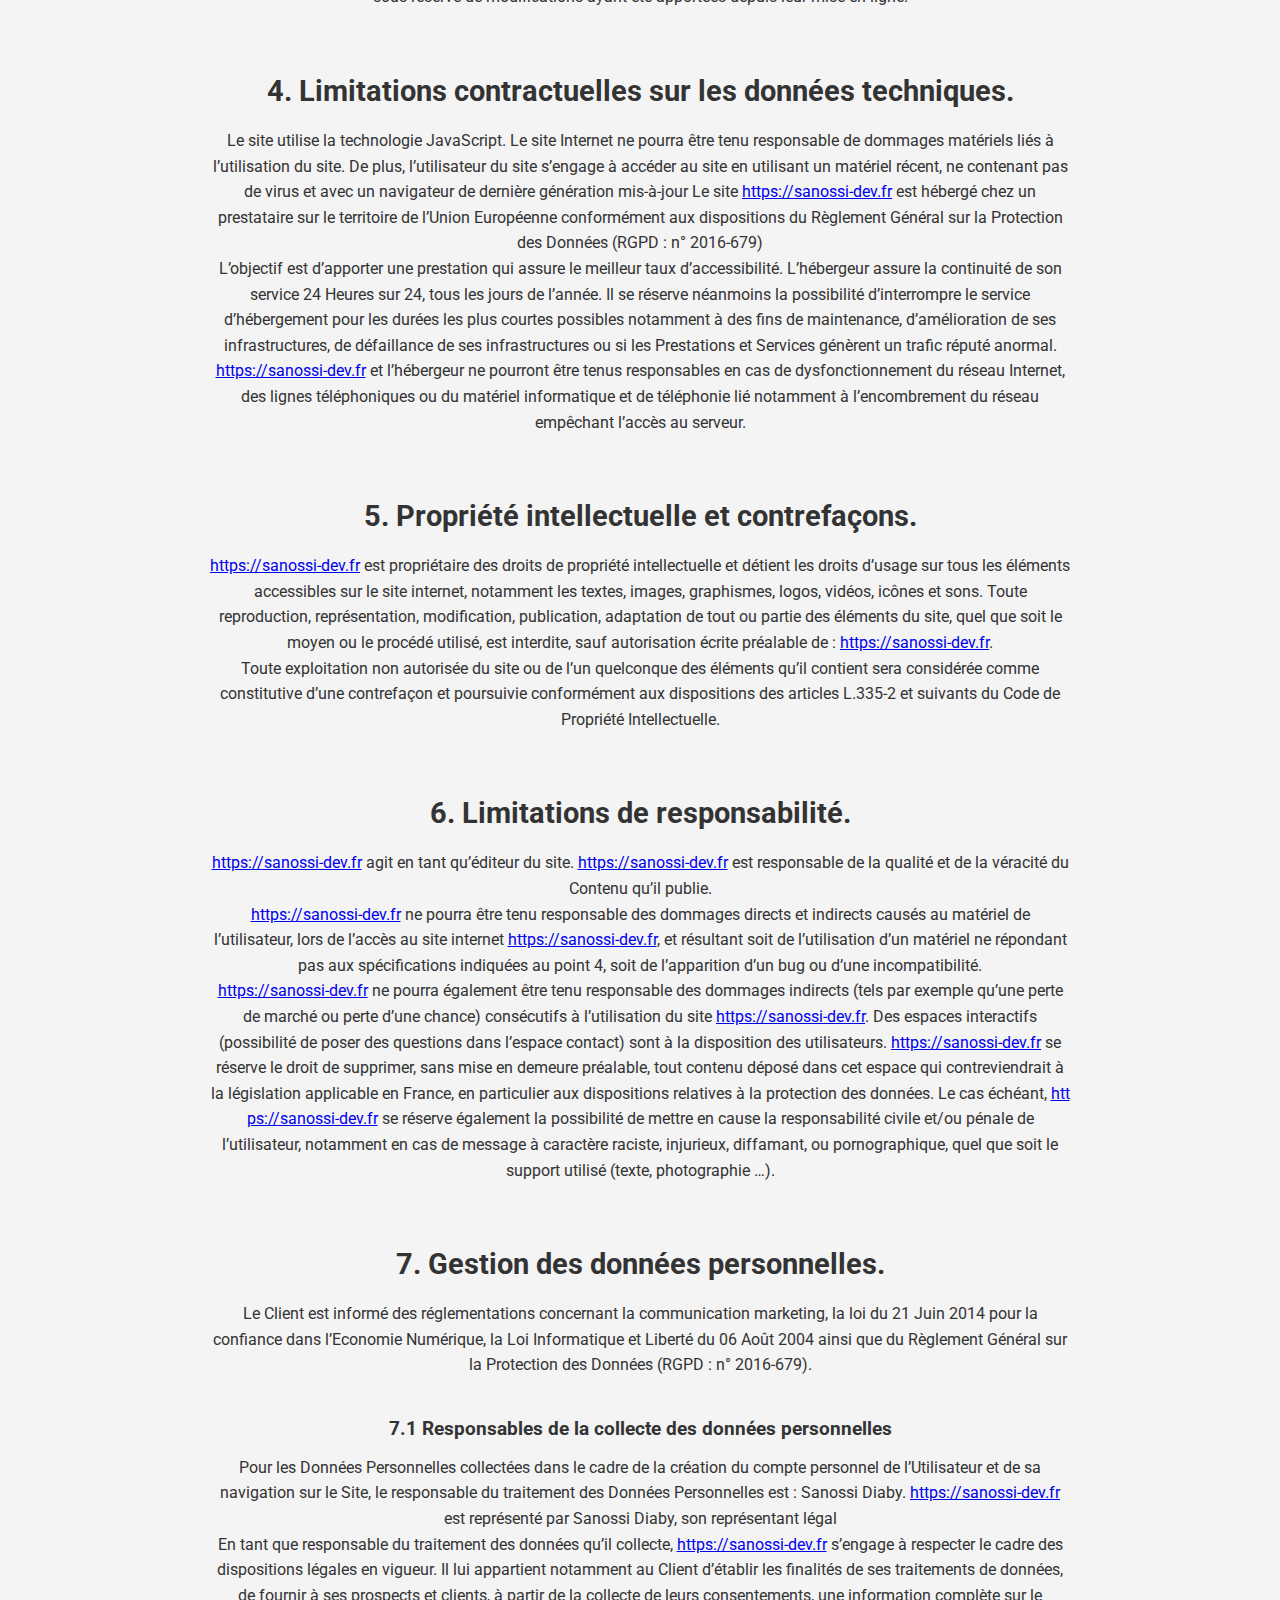
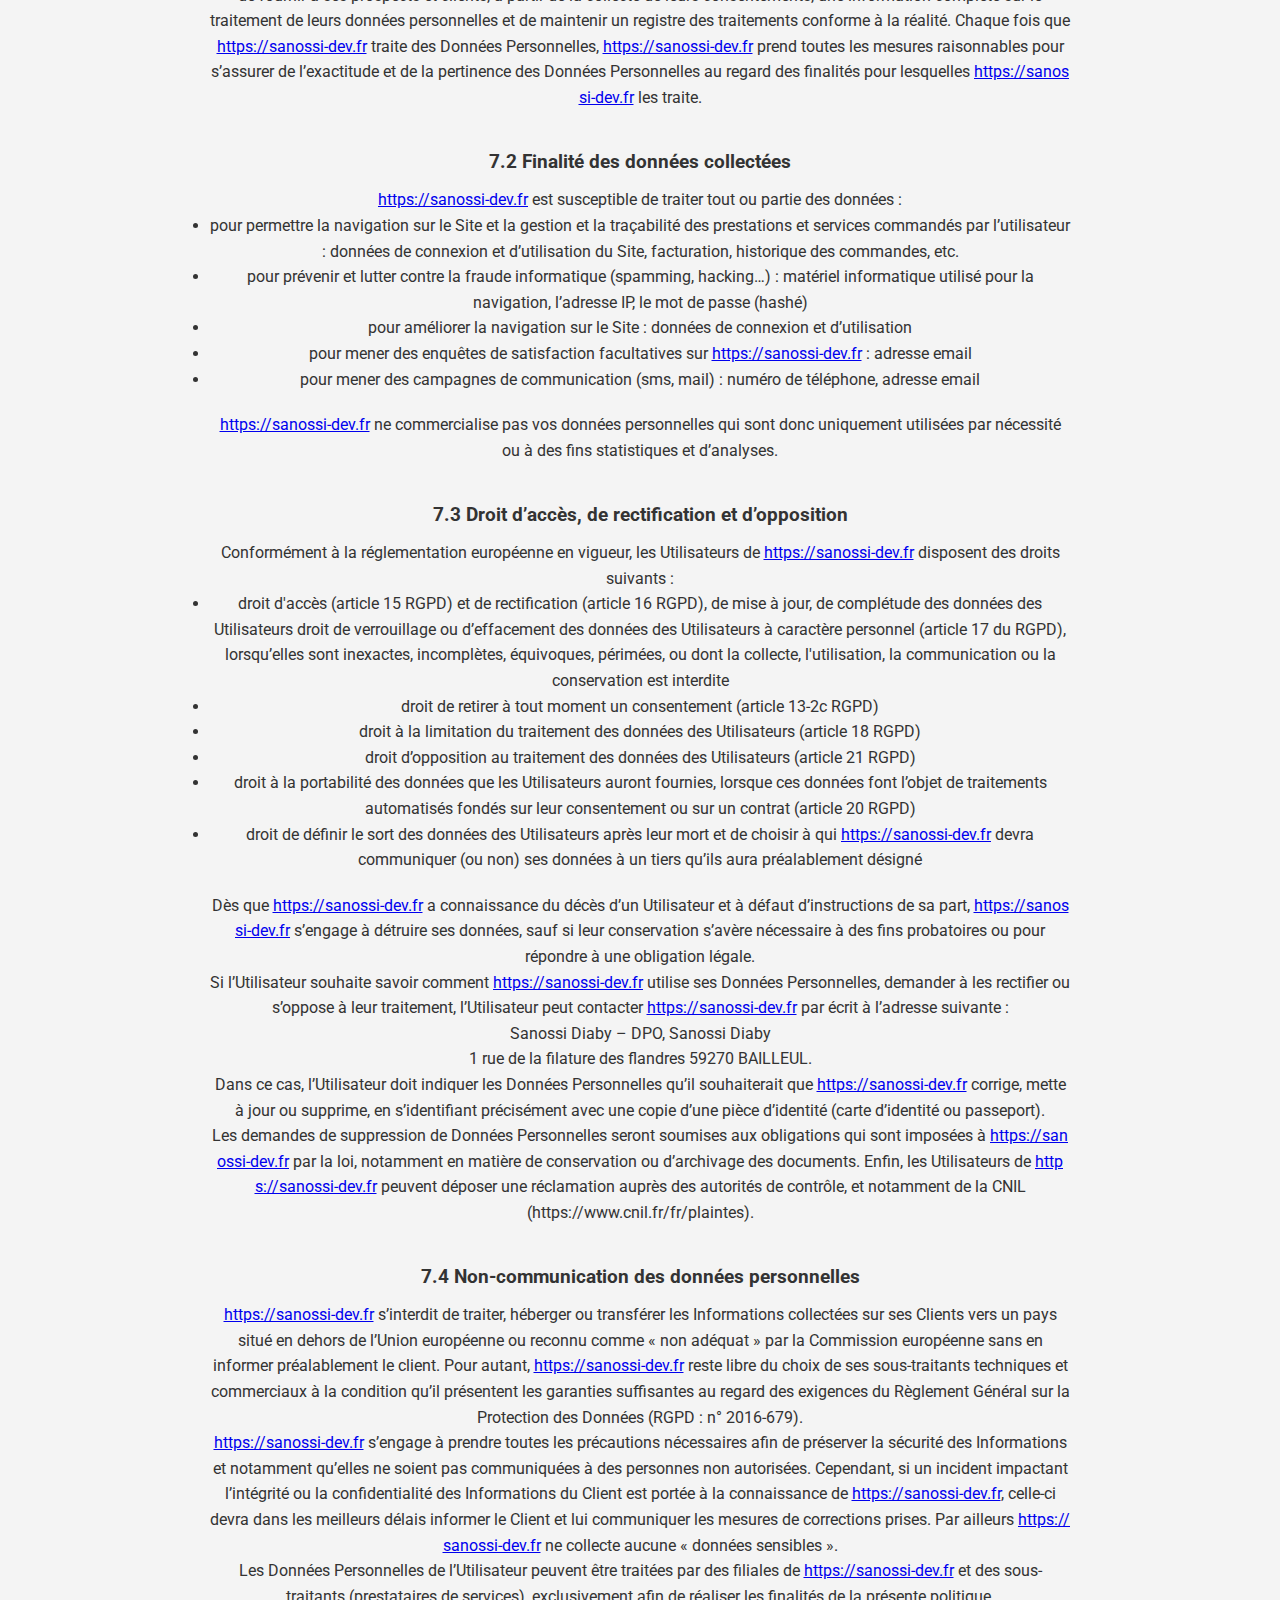
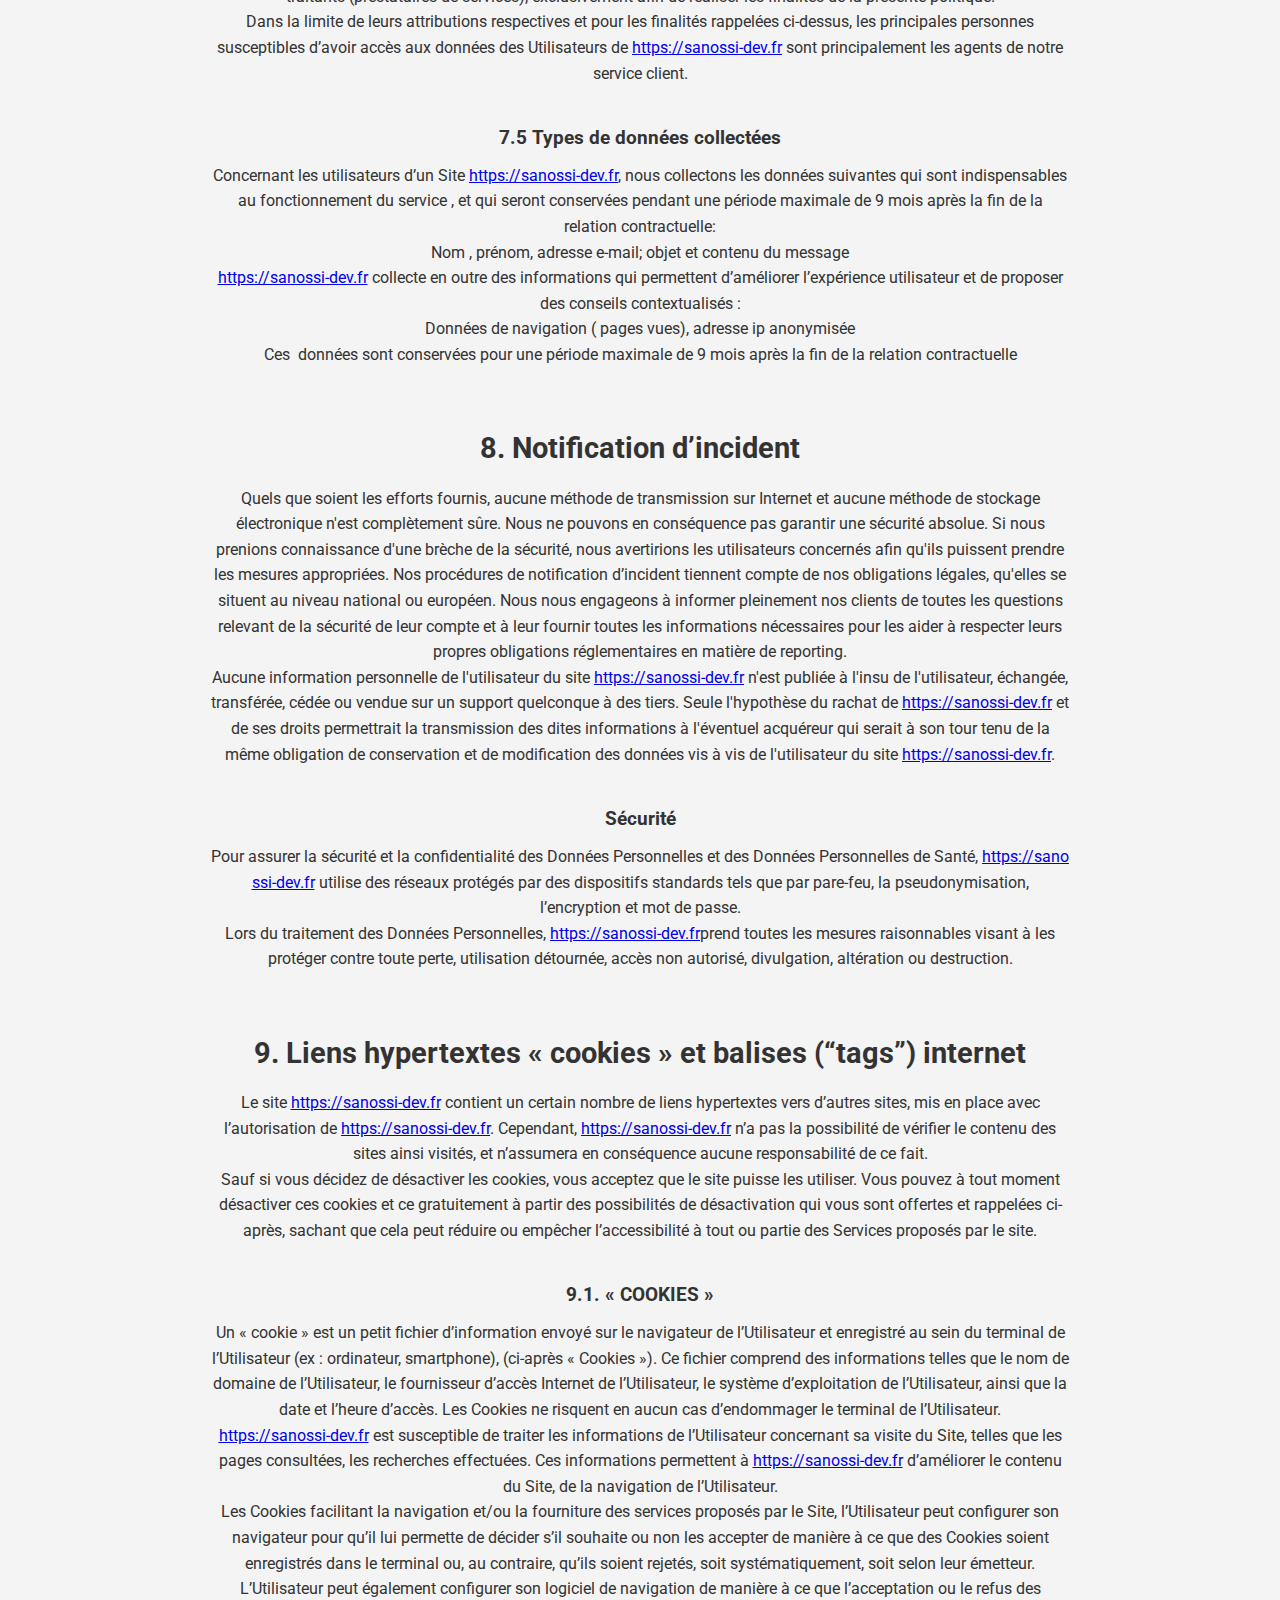
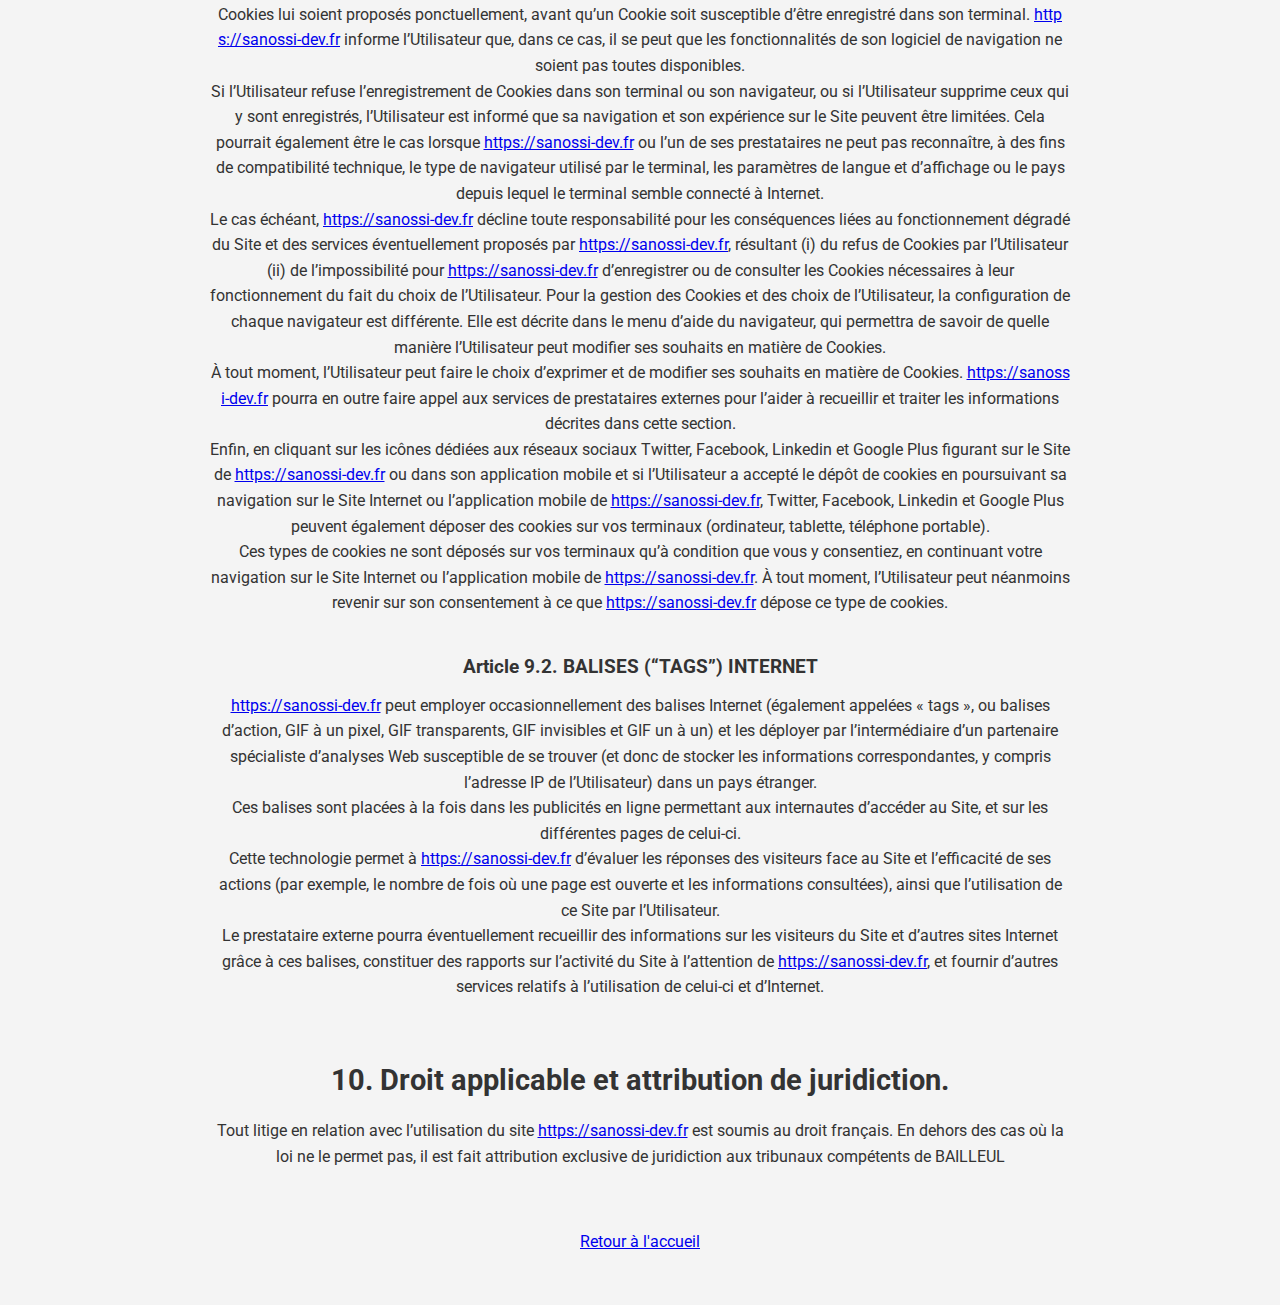
<file: mentions-legales.html>
<!doctype html>
<html lang="fr">
<head>
    <meta charset="utf-8" />
    <meta name="viewport" content="width=device-width,initial-scale=1" />
    <title>Mentions Légales et Politique de Confidentialité - Sanossi Diaby</title>
    <meta name="description" content="Mentions légales et politique de confidentialité du portfolio de Sanossi Diaby, développeur web." />
    
    <link href="https://fonts.googleapis.com/css2?family=Roboto:wght@400;700&display=swap" rel="stylesheet">
    <link rel="stylesheet" href="style.css">
    
    <style>
        /* CSS spécifique pour améliorer la lisibilité du texte juridique */
        .legal-content {
            max-width: 900px;
            margin: 40px auto;
            padding: 20px;
            line-height: 1.6;
            font-size: 1rem;
        }
        .legal-content h2, .legal-content h3 {
            margin-top: 2em;
            margin-bottom: 0.5em;
            color: #333; /* Ajustez la couleur si besoin */
        }
        .legal-content a {
            word-break: break-all;
        }
    </style>
</head>
<body>
    <main class="legal-content">

        <h2>Définitions</h2>
        <p><b>Client :</b> tout professionnel ou personne physique capable au sens des articles 1123 et suivants du Code civil, ou personne morale, qui visite le Site objet des présentes conditions générales.<br>
        <b>Prestations et Services :</b> <a href="https://sanossi-dev.fr">https://sanossi-dev.fr</a> met à disposition des Clients :</p>

        <p><b>Contenu :</b> Ensemble des éléments constituants l’information présente sur le Site, notamment textes – images – vidéos.</p>

        <p><b>Informations clients :</b> Ci après dénommé « Information (s) » qui correspondent à l’ensemble des données personnelles susceptibles d’être détenues par <a href="https://sanossi-dev.fr">https://sanossi-dev.fr</a> pour la gestion de votre compte, de la gestion de la relation client et à des fins d’analyses et de statistiques.</p>


        <p><b>Utilisateur :</b> Internaute se connectant, utilisant le site susnommé.</p>
        <p><b>Informations personnelles :</b> « Les informations qui permettent, sous quelque forme que ce soit, directement ou non, l'identification des personnes physiques auxquelles elles s'appliquent » (article 4 de la loi n° 78-17 du 6 janvier 1978).</p>
        <p>Les termes « données à caractère personnel », « personne concernée », « sous traitant » et « données sensibles » ont le sens défini par le Règlement Général sur la Protection des Données (RGPD : n° 2016-679)</p>

        <h2 id="presentation">1. Présentation du site internet.</h2>
        <p>En vertu de l'article 6 de la loi n° 2004-575 du 21 juin 2004 pour la confiance dans l'économie numérique, il est précisé aux utilisateurs du site internet <a href="https://sanossi-dev.fr">https://sanossi-dev.fr</a> l'identité des différents intervenants dans le cadre de sa réalisation et de son suivi:
        </p><p><strong>Propriétaire</strong> :  Entrepreneur individuel Sanossi Diaby   – 1 rue de la filature des flandres 59270 BAILLEUL<br>
                      
        <strong>Responsable publication</strong> : Sanossi Diaby – sanossidev@gamail.com<br>
        Le responsable publication est une personne physique ou une personne morale.<br>
        <strong>Webmaster</strong> : Sanossi Diaby – sanossidev@gmail.com<br>
        <strong>Hébergeur</strong> : ovh – 2 rue kellerman 59100 ROUBAIX 09 72 10 10 07<br>
        <strong>Délégué à la protection des données</strong> : Sanossi Diaby – sanossidev@gmail.com<br>
        </p>

        <div ng-bind-html="linkHTML"><p>Ces mentions légales RGPD sont issues du <a href="https://fr.orson.io/1371/generateur-mentions-legales" title="générateur de mentions légales RGPD d">générateur de mentions légales RGPD d'Orson.io</a></p></div>



        <h2 id="conditions">2. Conditions générales d’utilisation du site et des services proposés.</h2>

        <p>Le Site constitue une œuvre de l’esprit protégée par les dispositions du Code de la Propriété Intellectuelle et des Réglementations Internationales applicables. 
        Le Client ne peut en aucune manière réutiliser, céder ou exploiter pour son propre compte tout ou partie des éléments ou travaux du Site.</p>

        <p>L’utilisation du site <a href="https://sanossi-dev.fr">https://sanossi-dev.fr</a> implique l’acceptation pleine et entière des conditions générales d’utilisation ci-après décrites. Ces conditions d’utilisation sont susceptibles d’être modifiées ou complétées à tout moment, les utilisateurs du site <a href="https://sanossi-dev.fr">https://sanossi-dev.fr</a> sont donc invités à les consulter de manière régulière.</p>

        <p>Ce site internet est normalement accessible à tout moment aux utilisateurs. Une interruption pour raison de maintenance technique peut être toutefois décidée par <a href="https://sanossi-dev.fr">https://sanossi-dev.fr</a>, qui s’efforcera alors de communiquer préalablement aux utilisateurs les dates et heures de l’intervention.
        Le site web <a href="https://sanossi-dev.fr">https://sanossi-dev.fr</a> est mis à jour régulièrement par <a href="https://sanossi-dev.fr">https://sanossi-dev.fr</a> responsable. De la même façon, les mentions légales peuvent être modifiées à tout moment : elles s’imposent néanmoins à l’utilisateur qui est invité à s’y référer le plus souvent possible afin d’en prendre connaissance.</p>

        <h2 id="services">3. Description des services fournis.</h2>

        <p>Le site internet <a href="https://sanossi-dev.fr">https://sanossi-dev.fr</a> a pour objet de fournir une information concernant l’ensemble des activités de la société.
        <a href="https://sanossi-dev.fr">https://sanossi-dev.fr</a> s’efforce de fournir sur le site <a href="https://sanossi-dev.fr">https://sanossi-dev.fr</a> des informations aussi précises que possible. Toutefois, il ne pourra être tenu responsable des oublis, des inexactitudes et des carences dans la mise à jour, qu’elles soient de son fait ou du fait des tiers partenaires qui lui fournissent ces informations.</p>

        <p>Toutes les informations indiquées sur le site <a href="https://sanossi-dev.fr">https://sanossi-dev.fr</a> sont données à titre indicatif, et sont susceptibles d’évoluer. Par ailleurs, les renseignements figurant sur le site <a href="https://sanossi-dev.fr">https://sanossi-dev.fr</a> ne sont pas exhaustifs. Ils sont donnés sous réserve de modifications ayant été apportées depuis leur mise en ligne.</p>

        <h2 id="limitations">4. Limitations contractuelles sur les données techniques.</h2>

        <p>Le site utilise la technologie JavaScript.

        Le site Internet ne pourra être tenu responsable de dommages matériels liés à l’utilisation du site. De plus, l’utilisateur du site s’engage à accéder au site en utilisant un matériel récent, ne contenant pas de virus et avec un navigateur de dernière génération mis-à-jour
        Le site <a href="https://sanossi-dev.fr">https://sanossi-dev.fr</a> est hébergé chez un prestataire sur le territoire de l’Union Européenne conformément aux dispositions du Règlement Général sur la Protection des Données (RGPD : n° 2016-679)</p>

        <p>L’objectif est d’apporter une prestation qui assure le meilleur taux d’accessibilité. L’hébergeur assure la continuité de son service 24 Heures sur 24, tous les jours de l’année. Il se réserve néanmoins la possibilité d’interrompre le service d’hébergement pour les durées les plus courtes possibles notamment à des fins de maintenance, d’amélioration de ses infrastructures, de défaillance de ses infrastructures ou si les Prestations et Services génèrent un trafic réputé anormal.</p>

        <p><a href="https://sanossi-dev.fr">https://sanossi-dev.fr</a> et l’hébergeur ne pourront être tenus responsables en cas de dysfonctionnement du réseau Internet, des lignes téléphoniques ou du matériel informatique et de téléphonie lié notamment à l’encombrement du réseau empêchant l’accès au serveur.</p>

        <h2 id="propriete">5. Propriété intellectuelle et contrefaçons.</h2>

        <p><a href="https://sanossi-dev.fr">https://sanossi-dev.fr</a> est propriétaire des droits de propriété intellectuelle et détient les droits d’usage sur tous les éléments accessibles sur le site internet, notamment les textes, images, graphismes, logos, vidéos, icônes et sons.
        Toute reproduction, représentation, modification, publication, adaptation de tout ou partie des éléments du site, quel que soit le moyen ou le procédé utilisé, est interdite, sauf autorisation écrite préalable de : <a href="https://sanossi-dev.fr">https://sanossi-dev.fr</a>.</p>

        <p>Toute exploitation non autorisée du site ou de l’un quelconque des éléments qu’il contient sera considérée comme constitutive d’une contrefaçon et poursuivie conformément aux dispositions des articles L.335-2 et suivants du Code de Propriété Intellectuelle.</p>

        <h2 id="responsabilite">6. Limitations de responsabilité.</h2>

        <p><a href="https://sanossi-dev.fr">https://sanossi-dev.fr</a> agit en tant qu’éditeur du site. <a href="https://sanossi-dev.fr">https://sanossi-dev.fr</a>  est responsable de la qualité et de la véracité du Contenu qu’il publie. </p>

        <p><a href="https://sanossi-dev.fr">https://sanossi-dev.fr</a> ne pourra être tenu responsable des dommages directs et indirects causés au matériel de l’utilisateur, lors de l’accès au site internet <a href="https://sanossi-dev.fr">https://sanossi-dev.fr</a>, et résultant soit de l’utilisation d’un matériel ne répondant pas aux spécifications indiquées au point 4, soit de l’apparition d’un bug ou d’une incompatibilité.</p>

        <p><a href="https://sanossi-dev.fr">https://sanossi-dev.fr</a> ne pourra également être tenu responsable des dommages indirects (tels par exemple qu’une perte de marché ou perte d’une chance) consécutifs à l’utilisation du site <a href="https://sanossi-dev.fr">https://sanossi-dev.fr</a>.
        Des espaces interactifs (possibilité de poser des questions dans l’espace contact) sont à la disposition des utilisateurs. <a href="https://sanossi-dev.fr">https://sanossi-dev.fr</a> se réserve le droit de supprimer, sans mise en demeure préalable, tout contenu déposé dans cet espace qui contreviendrait à la législation applicable en France, en particulier aux dispositions relatives à la protection des données. Le cas échéant, <a href="https://sanossi-dev.fr">https://sanossi-dev.fr</a> se réserve également la possibilité de mettre en cause la responsabilité civile et/ou pénale de l’utilisateur, notamment en cas de message à caractère raciste, injurieux, diffamant, ou pornographique, quel que soit le support utilisé (texte, photographie …).</p>

        <h2 id="gestion-donnees">7. Gestion des données personnelles.</h2>

        <p>Le Client est informé des réglementations concernant la communication marketing, la loi du 21 Juin 2014 pour la confiance dans l’Economie Numérique, la Loi Informatique et Liberté du 06 Août 2004 ainsi que du Règlement Général sur la Protection des Données (RGPD : n° 2016-679). </p>

        <h3>7.1 Responsables de la collecte des données personnelles</h3>

        <p>Pour les Données Personnelles collectées dans le cadre de la création du compte personnel de l’Utilisateur et de sa navigation sur le Site, le responsable du traitement des Données Personnelles est : Sanossi Diaby. <a href="https://sanossi-dev.fr">https://sanossi-dev.fr</a>est représenté par Sanossi Diaby, son représentant légal</p>

        <p>En tant que responsable du traitement des données qu’il collecte, <a href="https://sanossi-dev.fr">https://sanossi-dev.fr</a> s’engage à respecter le cadre des dispositions légales en vigueur. Il lui appartient notamment au Client d’établir les finalités de ses traitements de données, de fournir à ses prospects et clients, à partir de la collecte de leurs consentements, une information complète sur le traitement de leurs données personnelles et de maintenir un registre des traitements conforme à la réalité.
        Chaque fois que <a href="https://sanossi-dev.fr">https://sanossi-dev.fr</a> traite des Données Personnelles, <a href="https://sanossi-dev.fr">https://sanossi-dev.fr</a> prend toutes les mesures raisonnables pour s’assurer de l’exactitude et de la pertinence des Données Personnelles au regard des finalités pour lesquelles <a href="https://sanossi-dev.fr">https://sanossi-dev.fr</a> les traite.</p>
            
        <h3>7.2 Finalité des données collectées</h3>
            
        <p><a href="https://sanossi-dev.fr">https://sanossi-dev.fr</a> est susceptible de traiter tout ou partie des données : </p>

        <ul>
            
        <li>pour permettre la navigation sur le Site et la gestion et la traçabilité des prestations et services commandés par l’utilisateur : données de connexion et d’utilisation du Site, facturation, historique des commandes, etc. </li>
            
        <li>pour prévenir et lutter contre la fraude informatique (spamming, hacking…) : matériel informatique utilisé pour la navigation, l’adresse IP, le mot de passe (hashé) </li>
            
        <li>pour améliorer la navigation sur le Site : données de connexion et d’utilisation </li>
            
        <li>pour mener des enquêtes de satisfaction facultatives sur <a href="https://sanossi-dev.fr">https://sanossi-dev.fr</a> : adresse email </li>
        <li>pour mener des campagnes de communication (sms, mail) : numéro de téléphone, adresse email</li>


        </ul>

        <p><a href="https://sanossi-dev.fr">https://sanossi-dev.fr</a> ne commercialise pas vos données personnelles qui sont donc uniquement utilisées par nécessité ou à des fins statistiques et d’analyses.</p>
            
        <h3>7.3 Droit d’accès, de rectification et d’opposition</h3>
            
        <p>
        Conformément à la réglementation européenne en vigueur, les Utilisateurs de <a href="https://sanossi-dev.fr">https://sanossi-dev.fr</a> disposent des droits suivants : </p>
        <ul>

        <li>droit d'accès (article 15 RGPD) et de rectification (article 16 RGPD), de mise à jour, de complétude des données des Utilisateurs droit de verrouillage ou d’effacement des données des Utilisateurs à caractère personnel (article 17 du RGPD), lorsqu’elles sont inexactes, incomplètes, équivoques, périmées, ou dont la collecte, l'utilisation, la communication ou la conservation est interdite </li>
            
        <li>droit de retirer à tout moment un consentement (article 13-2c RGPD) </li>
            
        <li>droit à la limitation du traitement des données des Utilisateurs (article 18 RGPD) </li>
            
        <li>droit d’opposition au traitement des données des Utilisateurs (article 21 RGPD) </li>
            
        <li>droit à la portabilité des données que les Utilisateurs auront fournies, lorsque ces données font l’objet de traitements automatisés fondés sur leur consentement ou sur un contrat (article 20 RGPD) </li>
            
        <li>droit de définir le sort des données des Utilisateurs après leur mort et de choisir à qui <a href="https://sanossi-dev.fr">https://sanossi-dev.fr</a> devra communiquer (ou non) ses données à un tiers qu’ils aura préalablement désigné</li>
        </ul>

        <p>Dès que <a href="https://sanossi-dev.fr">https://sanossi-dev.fr</a> a connaissance du décès d’un Utilisateur et à défaut d’instructions de sa part, <a href="https://sanossi-dev.fr">https://sanossi-dev.fr</a> s’engage à détruire ses données, sauf si leur conservation s’avère nécessaire à des fins probatoires ou pour répondre à une obligation légale.</p>
            
        <p>Si l’Utilisateur souhaite savoir comment <a href="https://sanossi-dev.fr">https://sanossi-dev.fr</a> utilise ses Données Personnelles, demander à les rectifier ou s’oppose à leur traitement, l’Utilisateur peut contacter <a href="https://sanossi-dev.fr">https://sanossi-dev.fr</a> par écrit à l’adresse suivante : </p>
            
        Sanossi Diaby – DPO, Sanossi Diaby <br>
        1 rue de la filature des flandres 59270 BAILLEUL.
            
        <p>Dans ce cas, l’Utilisateur doit indiquer les Données Personnelles qu’il souhaiterait que <a href="https://sanossi-dev.fr">https://sanossi-dev.fr</a> corrige, mette à jour ou supprime, en s’identifiant précisément avec une copie d’une pièce d’identité (carte d’identité ou passeport). </p>

        <p>
        Les demandes de suppression de Données Personnelles seront soumises aux obligations qui sont imposées à <a href="https://sanossi-dev.fr">https://sanossi-dev.fr</a> par la loi, notamment en matière de conservation ou d’archivage des documents. Enfin, les Utilisateurs de <a href="https://sanossi-dev.fr">https://sanossi-dev.fr</a> peuvent déposer une réclamation auprès des autorités de contrôle, et notamment de la CNIL (https://www.cnil.fr/fr/plaintes).</p>
            
        <h3>7.4 Non-communication des données personnelles</h3>

        <p>
        <a href="https://sanossi-dev.fr">https://sanossi-dev.fr</a> s’interdit de traiter, héberger ou transférer les Informations collectées sur ses Clients vers un pays situé en dehors de l’Union européenne ou reconnu comme « non adéquat » par la Commission européenne sans en informer préalablement le client. Pour autant, <a href="https://sanossi-dev.fr">https://sanossi-dev.fr</a> reste libre du choix de ses sous-traitants techniques et commerciaux à la condition qu’il présentent les garanties suffisantes au regard des exigences du Règlement Général sur la Protection des Données (RGPD : n° 2016-679).</p>

        <p>
        <a href="https://sanossi-dev.fr">https://sanossi-dev.fr</a> s’engage à prendre toutes les précautions nécessaires afin de préserver la sécurité des Informations et notamment qu’elles ne soient pas communiquées à des personnes non autorisées. Cependant, si un incident impactant l’intégrité ou la confidentialité des Informations du Client est portée à la connaissance de <a href="https://sanossi-dev.fr">https://sanossi-dev.fr</a>, celle-ci devra dans les meilleurs délais informer le Client et lui communiquer les mesures de corrections prises. Par ailleurs <a href="https://sanossi-dev.fr">https://sanossi-dev.fr</a> ne collecte aucune « données sensibles ».</p>

        <p>
        Les Données Personnelles de l’Utilisateur peuvent être traitées par des filiales de <a href="https://sanossi-dev.fr">https://sanossi-dev.fr</a> et des sous-traitants (prestataires de services), exclusivement afin de réaliser les finalités de la présente politique.</p>
        <p>
        Dans la limite de leurs attributions respectives et pour les finalités rappelées ci-dessus, les principales personnes susceptibles d’avoir accès aux données des Utilisateurs de <a href="https://sanossi-dev.fr">https://sanossi-dev.fr</a> sont principalement les agents de notre service client.</p>
        
        <div ng-bind-html="rgpdHTML"><h3>7.5 Types de données collectées</h3><p>Concernant les utilisateurs d’un Site <a href="https://sanossi-dev.fr">https://sanossi-dev.fr</a>, nous collectons les données suivantes qui sont indispensables au fonctionnement du service&nbsp;, et qui seront conservées pendant une période maximale de 9 mois après la fin de la relation contractuelle:<br>Nom , prénom, adresse e-mail; objet et contenu du message</p><p><a href="https://sanossi-dev.fr">https://sanossi-dev.fr</a> collecte en outre des informations qui permettent d’améliorer l’expérience utilisateur et de proposer des conseils contextualisés&nbsp;:<br>Données de navigation ( pages vues), adresse ip anonymisée</p><p> Ces &nbsp;données sont conservées pour une période maximale de 9 mois après la fin de la relation contractuelle</p></div>


        <h2 id="incident">8. Notification d’incident</h2>
        <p>
        Quels que soient les efforts fournis, aucune méthode de transmission sur Internet et aucune méthode de stockage électronique n'est complètement sûre. Nous ne pouvons en conséquence pas garantir une sécurité absolue. 
        Si nous prenions connaissance d'une brèche de la sécurité, nous avertirions les utilisateurs concernés afin qu'ils puissent prendre les mesures appropriées. Nos procédures de notification d’incident tiennent compte de nos obligations légales, qu'elles se situent au niveau national ou européen. Nous nous engageons à informer pleinement nos clients de toutes les questions relevant de la sécurité de leur compte et à leur fournir toutes les informations nécessaires pour les aider à respecter leurs propres obligations réglementaires en matière de reporting.</p>
        <p>
        Aucune information personnelle de l'utilisateur du site <a href="https://sanossi-dev.fr">https://sanossi-dev.fr</a> n'est publiée à l'insu de l'utilisateur, échangée, transférée, cédée ou vendue sur un support quelconque à des tiers. Seule l'hypothèse du rachat de <a href="https://sanossi-dev.fr">https://sanossi-dev.fr</a> et de ses droits permettrait la transmission des dites informations à l'éventuel acquéreur qui serait à son tour tenu de la même obligation de conservation et de modification des données vis à vis de l'utilisateur du site <a href="https://sanossi-dev.fr">https://sanossi-dev.fr</a>.</p>

        <h3>Sécurité</h3>

        <p>
        Pour assurer la sécurité et la confidentialité des Données Personnelles et des Données Personnelles de Santé, <a href="https://sanossi-dev.fr">https://sanossi-dev.fr</a> utilise des réseaux protégés par des dispositifs standards tels que par pare-feu, la pseudonymisation, l’encryption et mot de passe. </p>
            
        <p>
        Lors du traitement des Données Personnelles, <a href="https://sanossi-dev.fr">https://sanossi-dev.fr</a>prend toutes les mesures raisonnables visant à les protéger contre toute perte, utilisation détournée, accès non autorisé, divulgation, altération ou destruction.</p>
            
        <h2 id="cookies">9. Liens hypertextes « cookies » et balises (“tags”) internet</h2>
        <p>
        Le site <a href="https://sanossi-dev.fr">https://sanossi-dev.fr</a> contient un certain nombre de liens hypertextes vers d’autres sites, mis en place avec l’autorisation de <a href="https://sanossi-dev.fr">https://sanossi-dev.fr</a>. Cependant, <a href="https://sanossi-dev.fr">https://sanossi-dev.fr</a> n’a pas la possibilité de vérifier le contenu des sites ainsi visités, et n’assumera en conséquence aucune responsabilité de ce fait.</p>
        Sauf si vous décidez de désactiver les cookies, vous acceptez que le site puisse les utiliser. Vous pouvez à tout moment désactiver ces cookies et ce gratuitement à partir des possibilités de désactivation qui vous sont offertes et rappelées ci-après, sachant que cela peut réduire ou empêcher l’accessibilité à tout ou partie des Services proposés par le site.
        <p></p>

        <h3>9.1. « COOKIES »</h3>
            <p>
        Un « cookie » est un petit fichier d’information envoyé sur le navigateur de l’Utilisateur et enregistré au sein du terminal de l’Utilisateur (ex : ordinateur, smartphone), (ci-après « Cookies »). Ce fichier comprend des informations telles que le nom de domaine de l’Utilisateur, le fournisseur d’accès Internet de l’Utilisateur, le système d’exploitation de l’Utilisateur, ainsi que la date et l’heure d’accès. Les Cookies ne risquent en aucun cas d’endommager le terminal de l’Utilisateur.</p>
            <p>
        <a href="https://sanossi-dev.fr">https://sanossi-dev.fr</a> est susceptible de traiter les informations de l’Utilisateur concernant sa visite du Site, telles que les pages consultées, les recherches effectuées. Ces informations permettent à <a href="https://sanossi-dev.fr">https://sanossi-dev.fr</a> d’améliorer le contenu du Site, de la navigation de l’Utilisateur.</p>
            <p>
        Les Cookies facilitant la navigation et/ou la fourniture des services proposés par le Site, l’Utilisateur peut configurer son navigateur pour qu’il lui permette de décider s’il souhaite ou non les accepter de manière à ce que des Cookies soient enregistrés dans le terminal ou, au contraire, qu’ils soient rejetés, soit systématiquement, soit selon leur émetteur. L’Utilisateur peut également configurer son logiciel de navigation de manière à ce que l’acceptation ou le refus des Cookies lui soient proposés ponctuellement, avant qu’un Cookie soit susceptible d’être enregistré dans son terminal. <a href="https://sanossi-dev.fr">https://sanossi-dev.fr</a> informe l’Utilisateur que, dans ce cas, il se peut que les fonctionnalités de son logiciel de navigation ne soient pas toutes disponibles.</p>
            <p>
        Si l’Utilisateur refuse l’enregistrement de Cookies dans son terminal ou son navigateur, ou si l’Utilisateur supprime ceux qui y sont enregistrés, l’Utilisateur est informé que sa navigation et son expérience sur le Site peuvent être limitées. Cela pourrait également être le cas lorsque <a href="https://sanossi-dev.fr">https://sanossi-dev.fr</a> ou l’un de ses prestataires ne peut pas reconnaître, à des fins de compatibilité technique, le type de navigateur utilisé par le terminal, les paramètres de langue et d’affichage ou le pays depuis lequel le terminal semble connecté à Internet.</p>
            <p>
        Le cas échéant, <a href="https://sanossi-dev.fr">https://sanossi-dev.fr</a> décline toute responsabilité pour les conséquences liées au fonctionnement dégradé du Site et des services éventuellement proposés par <a href="https://sanossi-dev.fr">https://sanossi-dev.fr</a>, résultant (i) du refus de Cookies par l’Utilisateur (ii) de l’impossibilité pour <a href="https://sanossi-dev.fr">https://sanossi-dev.fr</a> d’enregistrer ou de consulter les Cookies nécessaires à leur fonctionnement du fait du choix de l’Utilisateur. Pour la gestion des Cookies et des choix de l’Utilisateur, la configuration de chaque navigateur est différente. Elle est décrite dans le menu d’aide du navigateur, qui permettra de savoir de quelle manière l’Utilisateur peut modifier ses souhaits en matière de Cookies.</p>
            <p>
        À tout moment, l’Utilisateur peut faire le choix d’exprimer et de modifier ses souhaits en matière de Cookies. <a href="https://sanossi-dev.fr">https://sanossi-dev.fr</a> pourra en outre faire appel aux services de prestataires externes pour l’aider à recueillir et traiter les informations décrites dans cette section.</p>
            <p>
        Enfin, en cliquant sur les icônes dédiées aux réseaux sociaux Twitter, Facebook, Linkedin et Google Plus figurant sur le Site de <a href="https://sanossi-dev.fr">https://sanossi-dev.fr</a> ou dans son application mobile et si l’Utilisateur a accepté le dépôt de cookies en poursuivant sa navigation sur le Site Internet ou l’application mobile de <a href="https://sanossi-dev.fr">https://sanossi-dev.fr</a>, Twitter, Facebook, Linkedin et Google Plus peuvent également déposer des cookies sur vos terminaux (ordinateur, tablette, téléphone portable).</p>
            <p>
        Ces types de cookies ne sont déposés sur vos terminaux qu’à condition que vous y consentiez, en continuant votre navigation sur le Site Internet ou l’application mobile de <a href="https://sanossi-dev.fr">https://sanossi-dev.fr</a>. À tout moment, l’Utilisateur peut néanmoins revenir sur son consentement à ce que <a href="https://sanossi-dev.fr">https://sanossi-dev.fr</a> dépose ce type de cookies.</p>
            
        <h3>Article 9.2. BALISES (“TAGS”) INTERNET</h3>
            

        <p>

        <a href="https://sanossi-dev.fr">https://sanossi-dev.fr</a> peut employer occasionnellement des balises Internet (également appelées « tags », ou balises d’action, GIF à un pixel, GIF transparents, GIF invisibles et GIF un à un) et les déployer par l’intermédiaire d’un partenaire spécialiste d’analyses Web susceptible de se trouver (et donc de stocker les informations correspondantes, y compris l’adresse IP de l’Utilisateur) dans un pays étranger.</p>
            
        <p>
        Ces balises sont placées à la fois dans les publicités en ligne permettant aux internautes d’accéder au Site, et sur les différentes pages de celui-ci. 
        </p>
        <p>
        Cette technologie permet à <a href="https://sanossi-dev.fr">https://sanossi-dev.fr</a> d’évaluer les réponses des visiteurs face au Site et l’efficacité de ses actions (par exemple, le nombre de fois où une page est ouverte et les informations consultées), ainsi que l’utilisation de ce Site par l’Utilisateur. </p>
            <p>
        Le prestataire externe pourra éventuellement recueillir des informations sur les visiteurs du Site et d’autres sites Internet grâce à ces balises, constituer des rapports sur l’activité du Site à l’attention de <a href="https://sanossi-dev.fr">https://sanossi-dev.fr</a>, et fournir d’autres services relatifs à l’utilisation de celui-ci et d’Internet.</p>
            <p>
        </p><h2>10. Droit applicable et attribution de juridiction.</h2>  
        <p>
        Tout litige en relation avec l’utilisation du site <a href="https://sanossi-dev.fr">https://sanossi-dev.fr</a> est soumis au droit français. 
        En dehors des cas où la loi ne le permet pas, il est fait attribution exclusive de juridiction aux tribunaux compétents de BAILLEUL</p>

        </main>
    
    <p style="text-align:center; margin-bottom: 50px;"><a href="index.html">Retour à l'accueil</a></p>

</body>
</html>
</file>
<file: style.css>
* {
    box-sizing: border-box;
    margin: 0;
    padding: 0;
}

body {
    font-family: 'Roboto', sans-serif;
    background: #f4f4f4 url('fond.jpg') no-repeat center center fixed;
    background-size: cover;
    color: #333;
    line-height: 1.6;
    text-align: center;
}

header {
    position: fixed;
    top: 0;
    width: 100%;
    background: #333;
    padding: 10px 0;
    z-index: 10;
}

nav ul {
    display: flex;
    justify-content: center;
    list-style: none;
}

nav ul li {
    margin: 0 15px;
}

nav ul li a {
    color: white;
    text-decoration: none;
    font-weight: 700;
}

nav ul li a:hover {
    color: #00ffcc;
}

main {
    margin-top: 70px;
    padding: 20px;
}

.carte-profil {
    max-width: 800px;
    margin: 0 auto;
    padding: 20px;
    background: white;
    box-shadow: 0 0 10px rgba(0,0,0,0.1);
    border-radius: 8px;
    text-align: center;
}

.photo {
    display: block;
    margin: 0 auto 20px;
    border-radius: 50%;
    width: 150px;
    height: 150px;
    object-fit: cover;
    border: 4px solid #00ffcc;
}

h1 {
    font-size: 2.5em;
    margin-bottom: 10px;
}

h2 {
    font-size: 1.8em;
    margin-bottom: 15px;
}

ul {
    list-style: disc;
    padding-left: 0;
    margin-bottom: 20px;
    text-align: center;
    display: inline-block;
}

#about {
    max-width: 800px;
    margin: 20px auto;
    padding: 20px;
    background: rgba(255, 255, 255, 0.8);
    border-radius: 8px;
    text-align: center;
    box-shadow: 0 0 10px rgba(0,0,0,0.1);
}

.skill-block {
    margin: 10px auto;
    text-align: center;
    max-width: 600px;
}

.container {
    background: #e0e0e0;
    border-radius: 5px;
    height: 20px;
    overflow: hidden;
    display: inline-block;
    width: 80%;
}

.skills {
    height: 100%;
    border-radius: 5px;
    width: 0;
    text-align: right;
    color: white;
    padding-right: 5px;
    transition: width 1s ease-in-out;
}

.skills.html { background: #ff5733; }
.skills.css { background: #33ff57; }
.skills.javascript { background: #5733ff; }

.section-projets {
    max-width: 800px;
    margin: 20px auto;
    padding: 20px;
    background: white;
    box-shadow: 0 0 10px rgba(0,0,0,0.1);
    border-radius: 8px;
    text-align: center;
}

.section-projets figure {
    margin: 10px 0;
}

.project-img {
    max-width: 100%;
    height: auto;
    border: 1px solid #ddd;
    border-radius: 5px;
}

#services {
    max-width: 800px;
    margin: 20px auto;
    padding: 20px;
    background: white;
    box-shadow: 0 0 10px rgba(0,0,0,0.1);
    border-radius: 8px;
    text-align: center;
}

.service-card {
    padding: 15px;
    text-align: center;
}

.service-card button {
    background: #00ffcc;
    border: none;
    padding: 10px 20px;
    cursor: pointer;
    border-radius: 5px;
}

.service-card button:hover {
    background: #00b894;
}

.contact-form-container {
    max-width: 600px;
    margin: 20px auto;
    padding: 20px;
    background: white;
    box-shadow: 0 0 10px rgba(0,0,0,0.1);
    border-radius: 8px;
    text-align: center;
}

.contact-form-container label {
    display: block;
    margin: 10px 0 5px;
    text-align: left;
}

.contact-form-container input, textarea {
    width: 100%;
    padding: 10px;
    border: 1px solid #ddd;
    border-radius: 5px;
    margin-bottom: 10px;
}

.contact-form-container button {
    background: #00ffcc;
    border: none;
    padding: 10px 20px;
    cursor: pointer;
    border-radius: 5px;
    width: 100%;
}

.contact-form-container button:hover {
    background: #00b894;
}

#testimonials {
    max-width: 800px;
    margin: 20px auto;
    padding: 20px;
    background: white;
    box-shadow: 0 0 10px rgba(0,0,0,0.1);
    border-radius: 8px;
    text-align: center;
}

.testimonial {
    margin: 20px 0;
    padding: 15px;
    background: #f9f9f9;
    border-radius: 5px;
    transition: transform 0.3s;
}

.testimonial:hover {
    transform: scale(1.05); /* Petit effet au survol */
}

.author {
    font-style: italic;
    color: #666;
    margin-top: 10px;
}

#scrollToTopBtn {
    position: fixed;
    bottom: 20px;
    right: 20px;
    background: #00ffcc;
    border: none;
    padding: 10px;
    cursor: pointer;
    border-radius: 50%;
    display: none;
    font-size: 18px;
}

#scrollToTopBtn:hover {
    background: #00b894;
}

@media (max-width: 600px) {
    .carte-profil, #services, .contact-form-container, #about, #testimonials {
        margin: 10px;
        padding: 10px;
    }
    .photo {
        width: 120px;
        height: 120px;
    }
    .project-img {
        max-width: 90%;
    }
    nav ul {
        flex-direction: column;
    }
    nav ul li {
        margin: 5px 0;
    }
}
</file>
